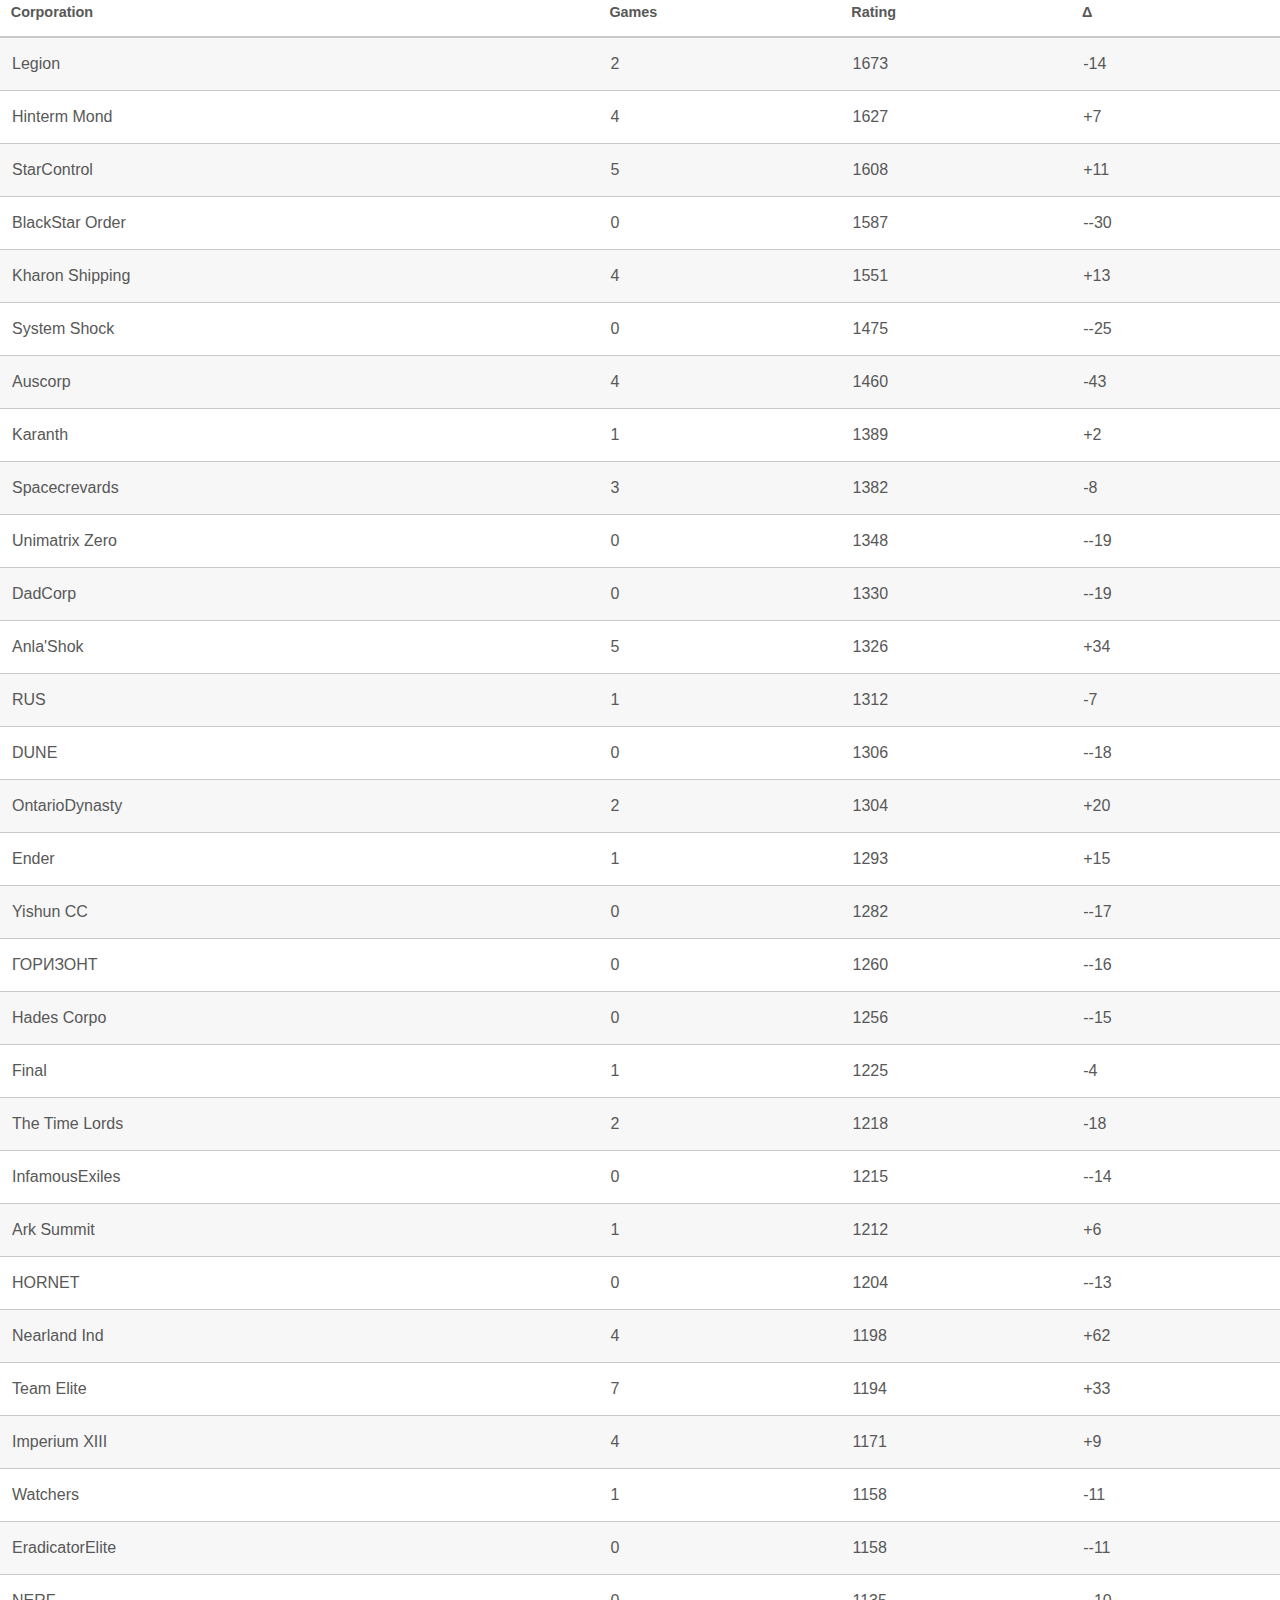
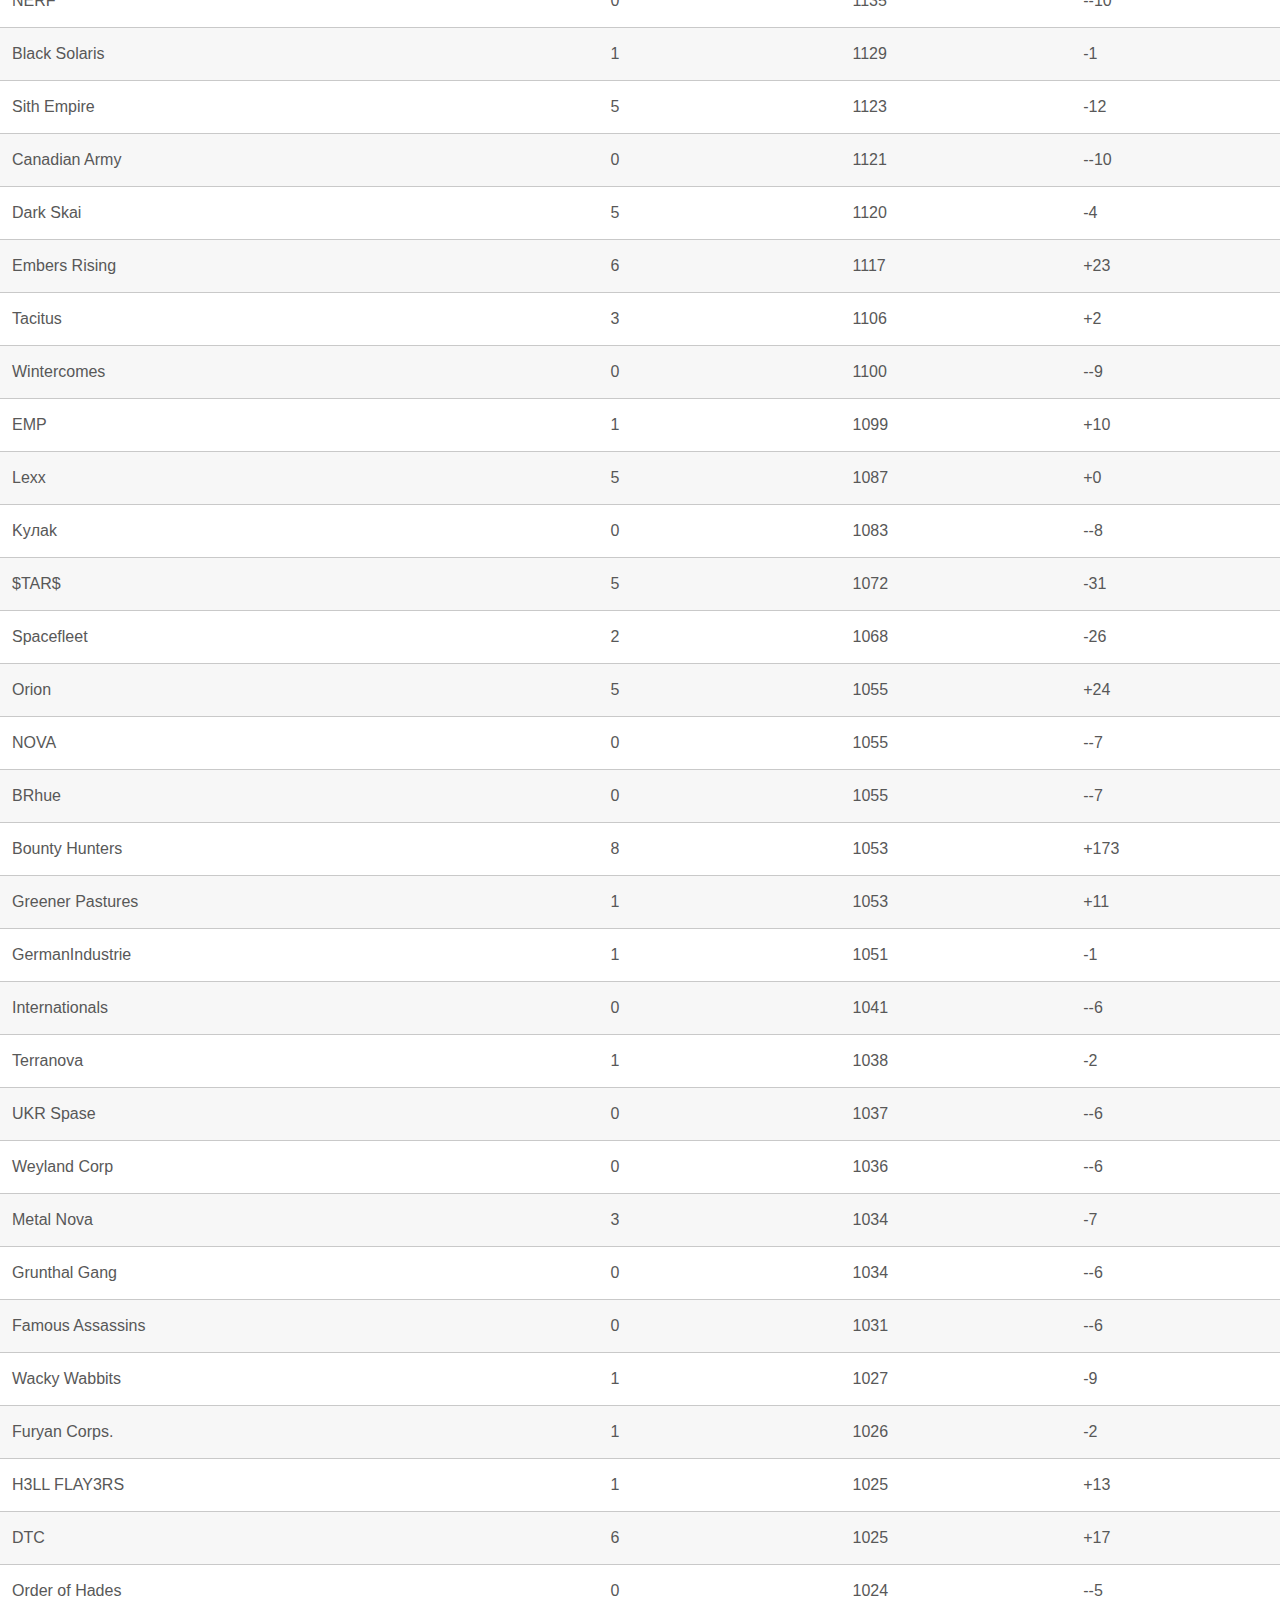
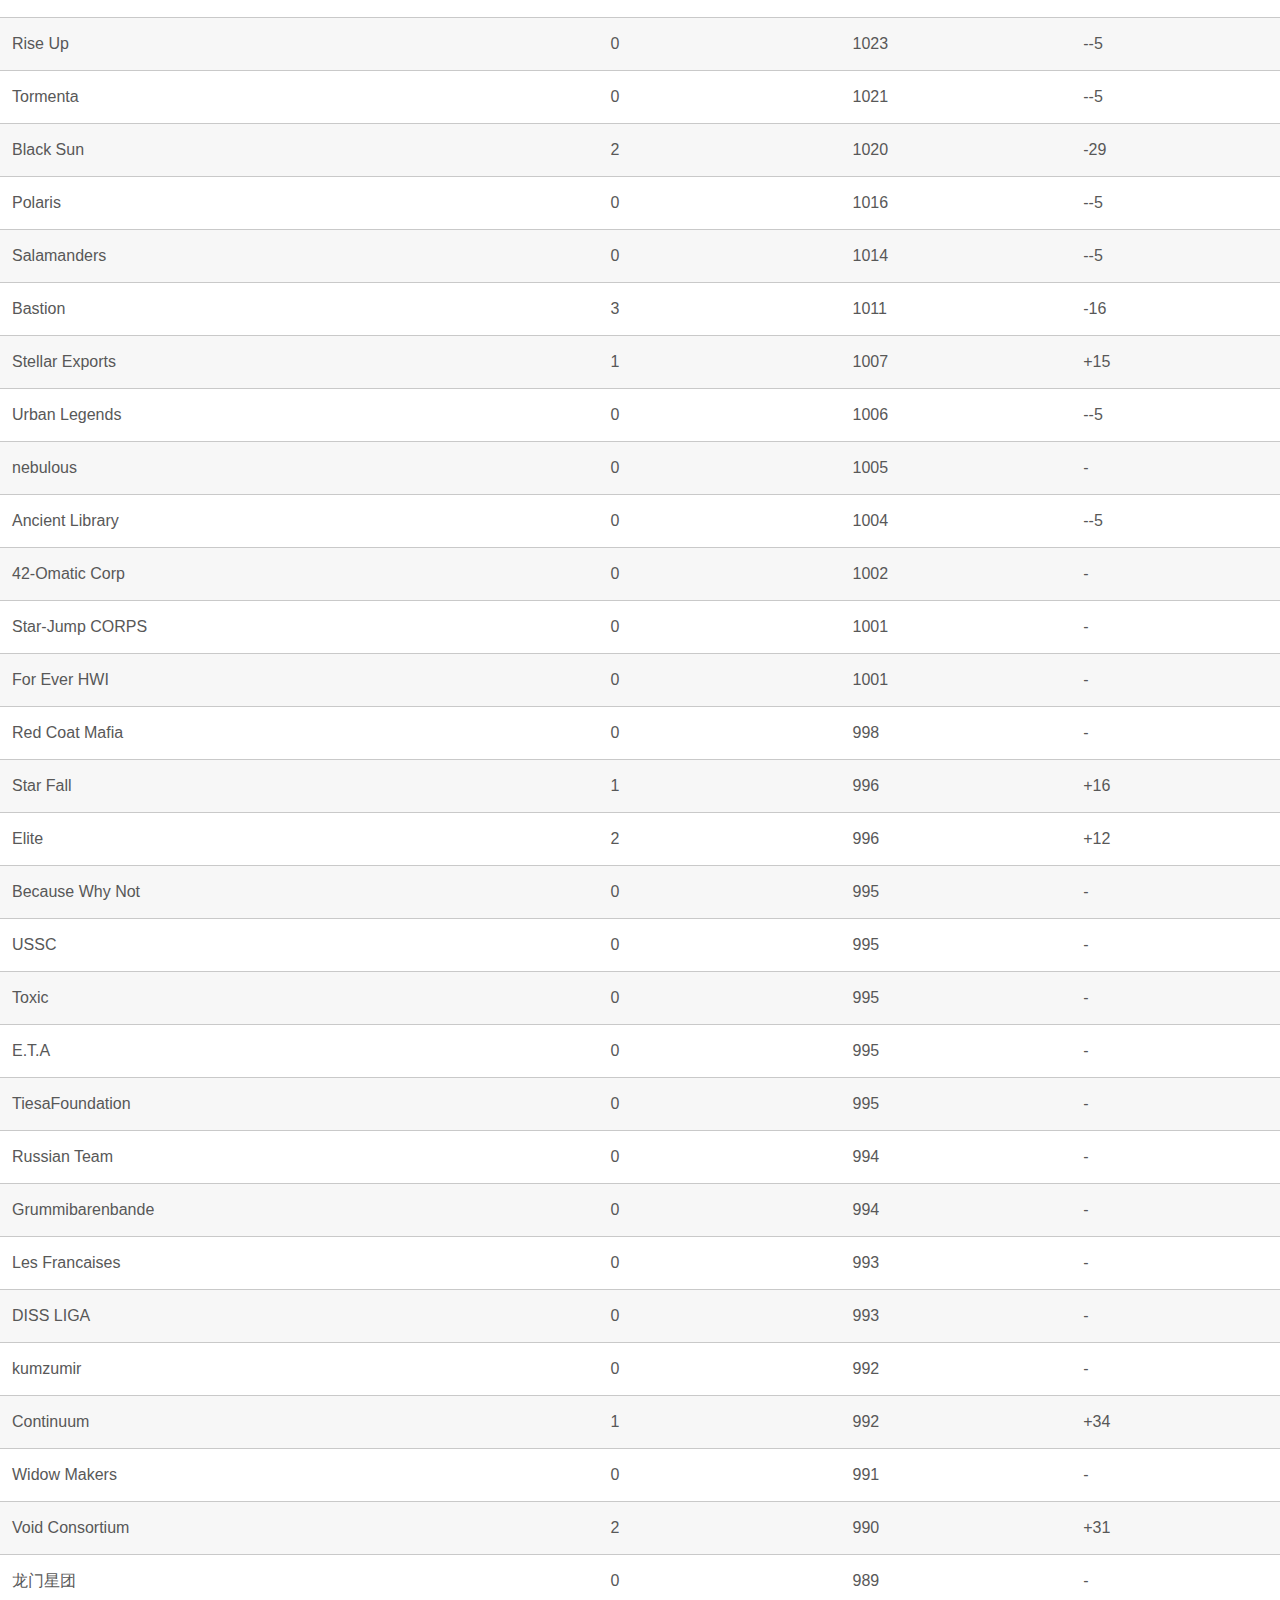
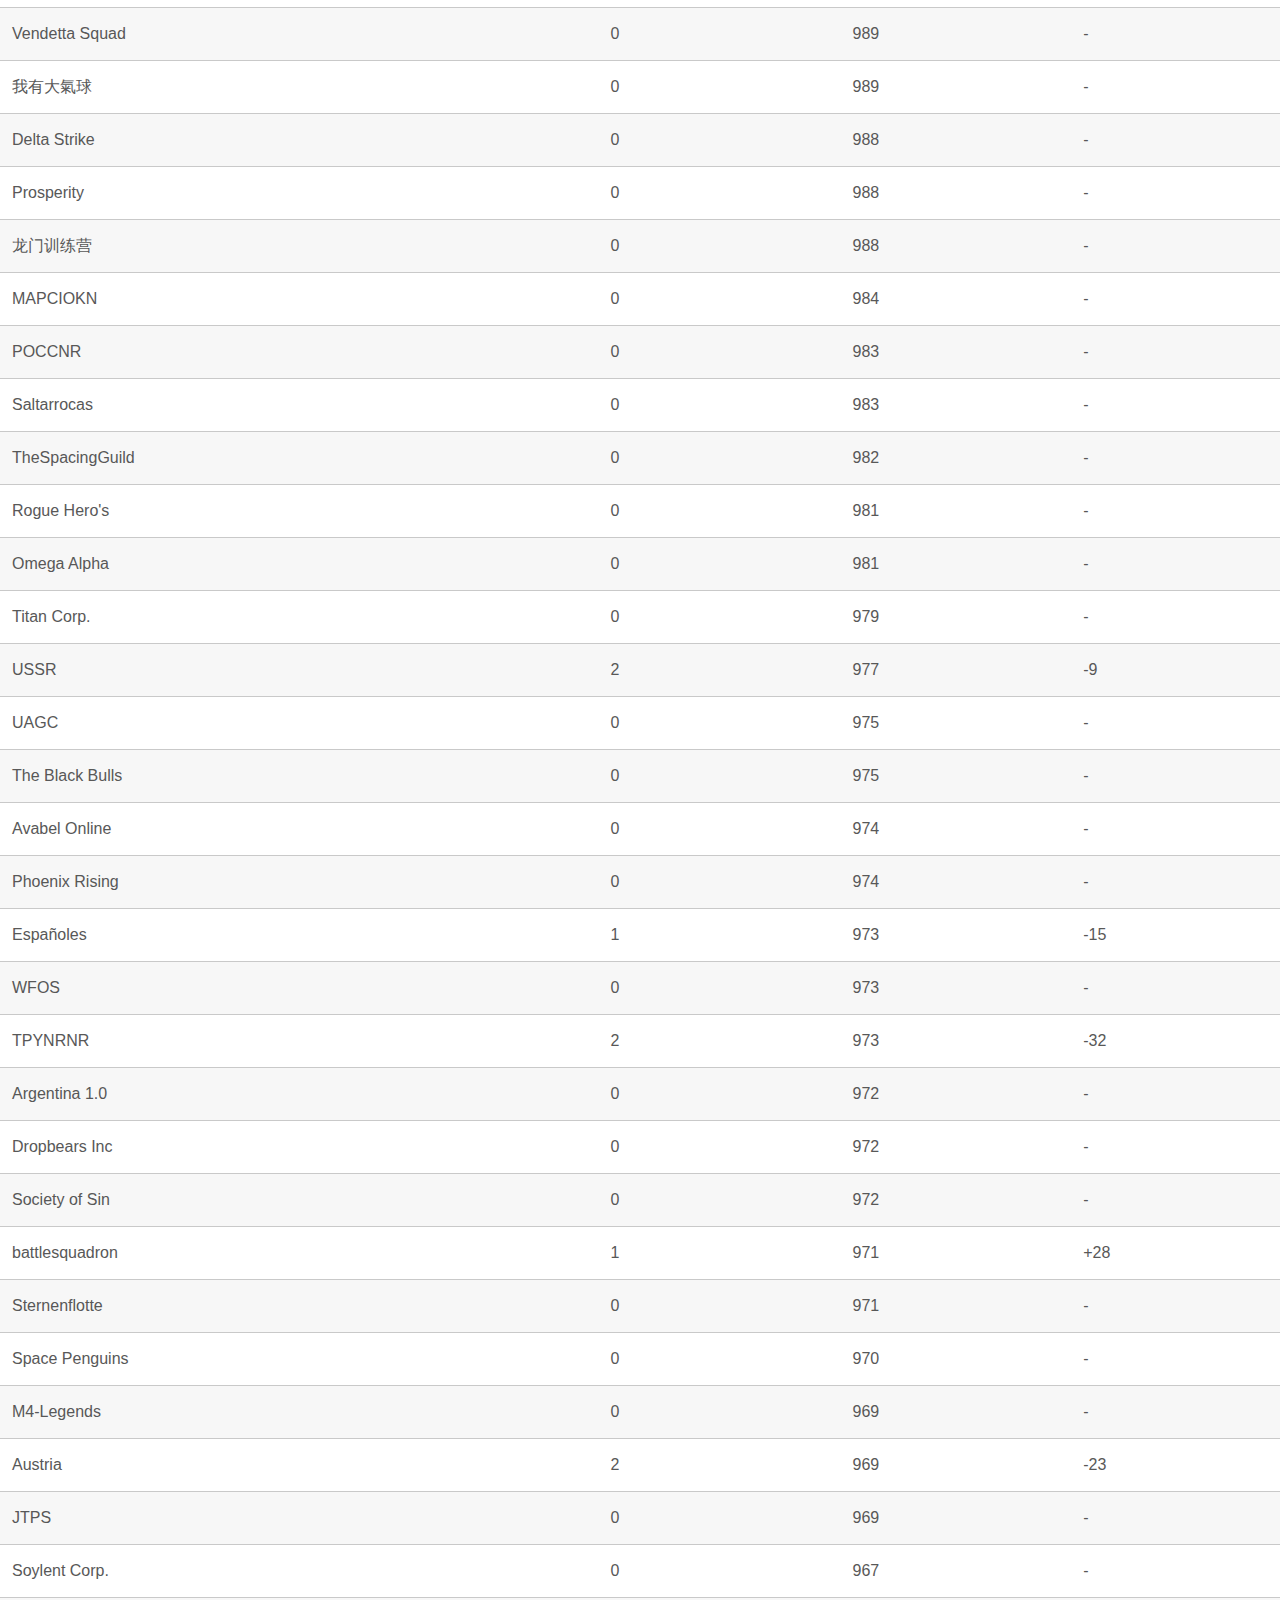
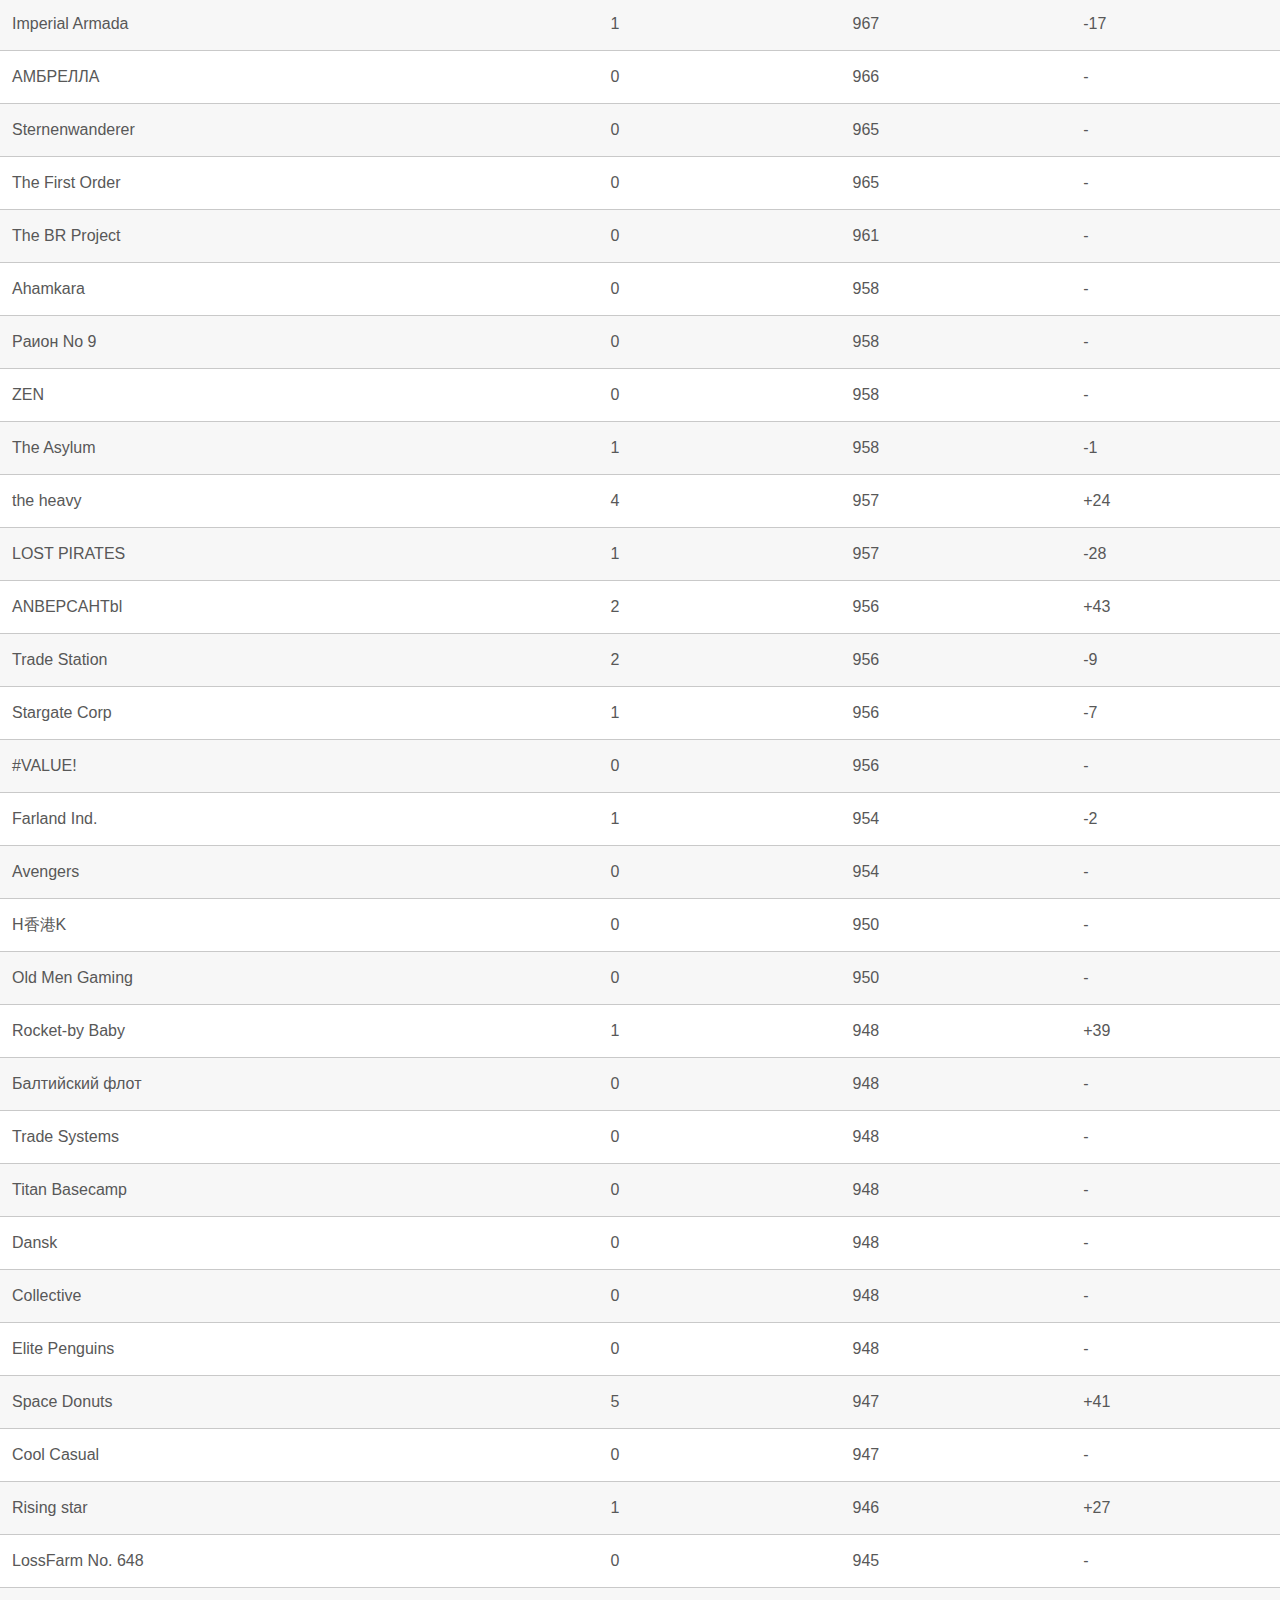
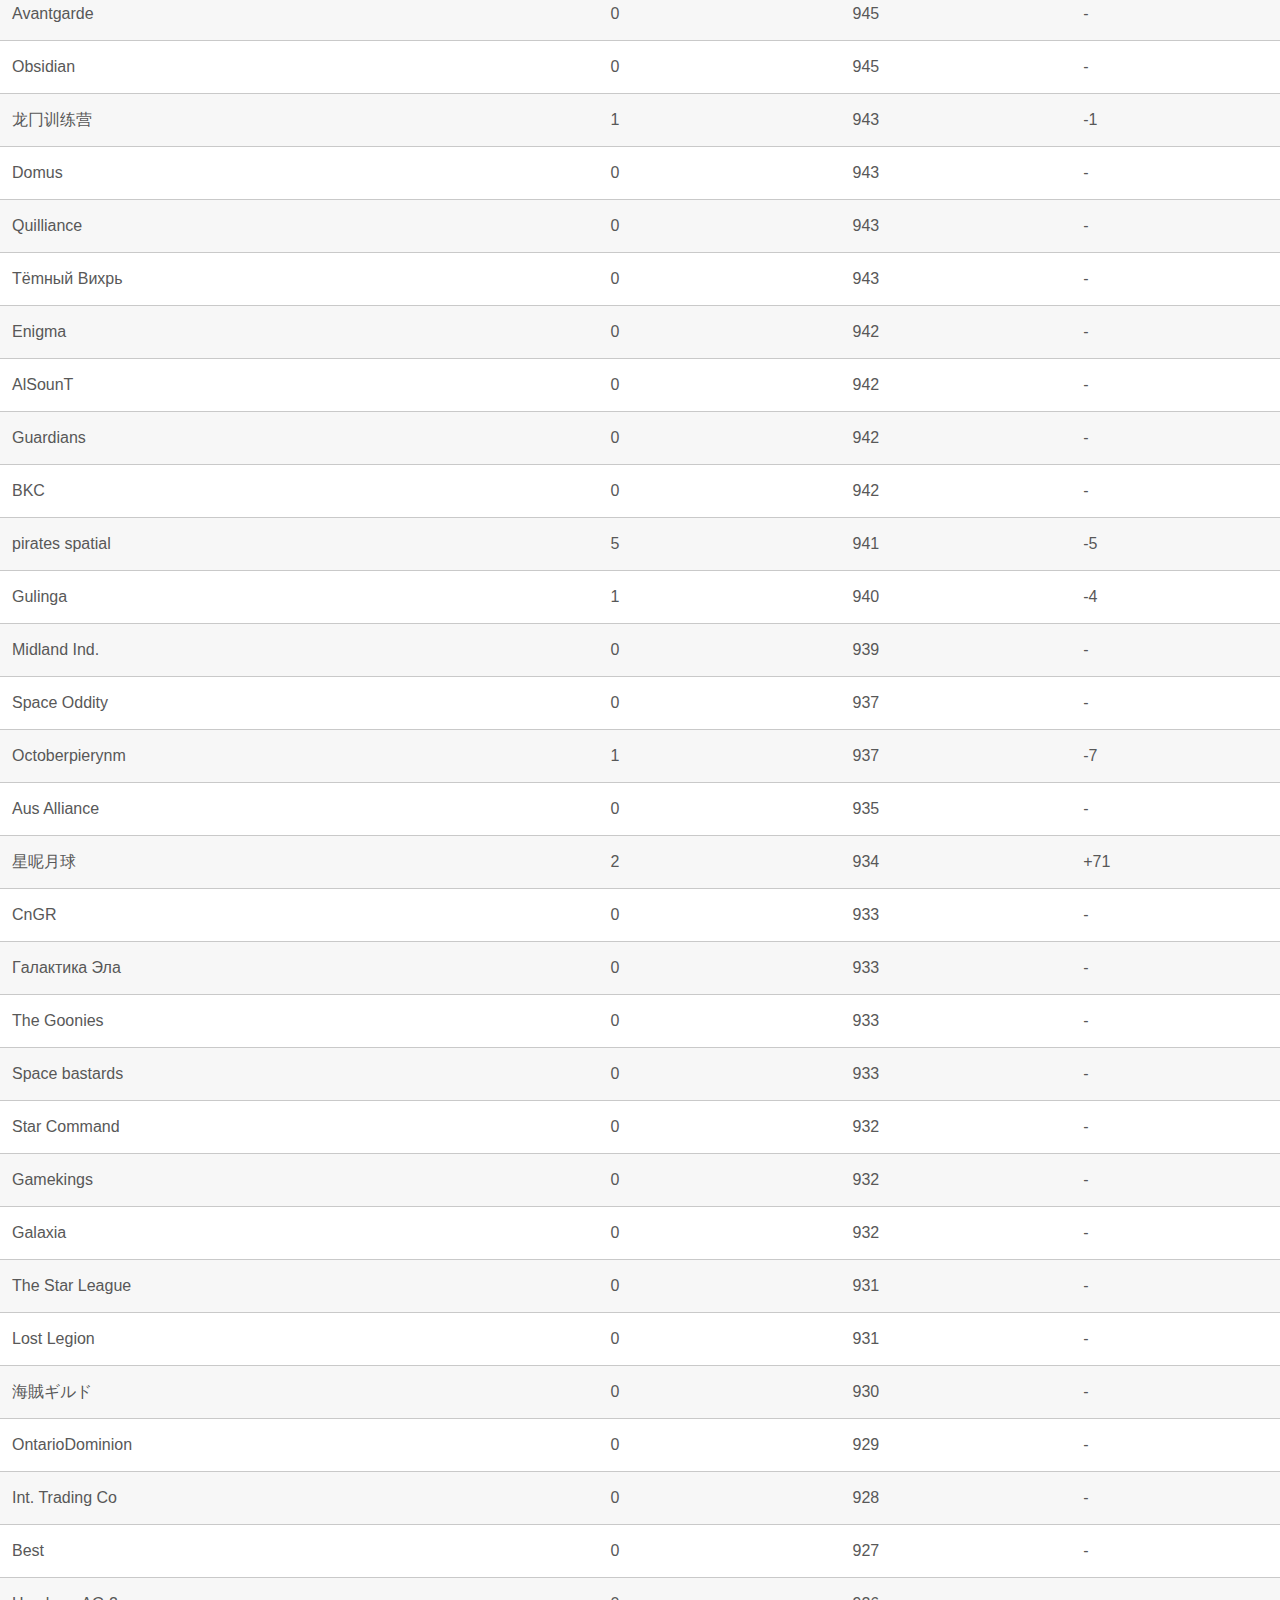
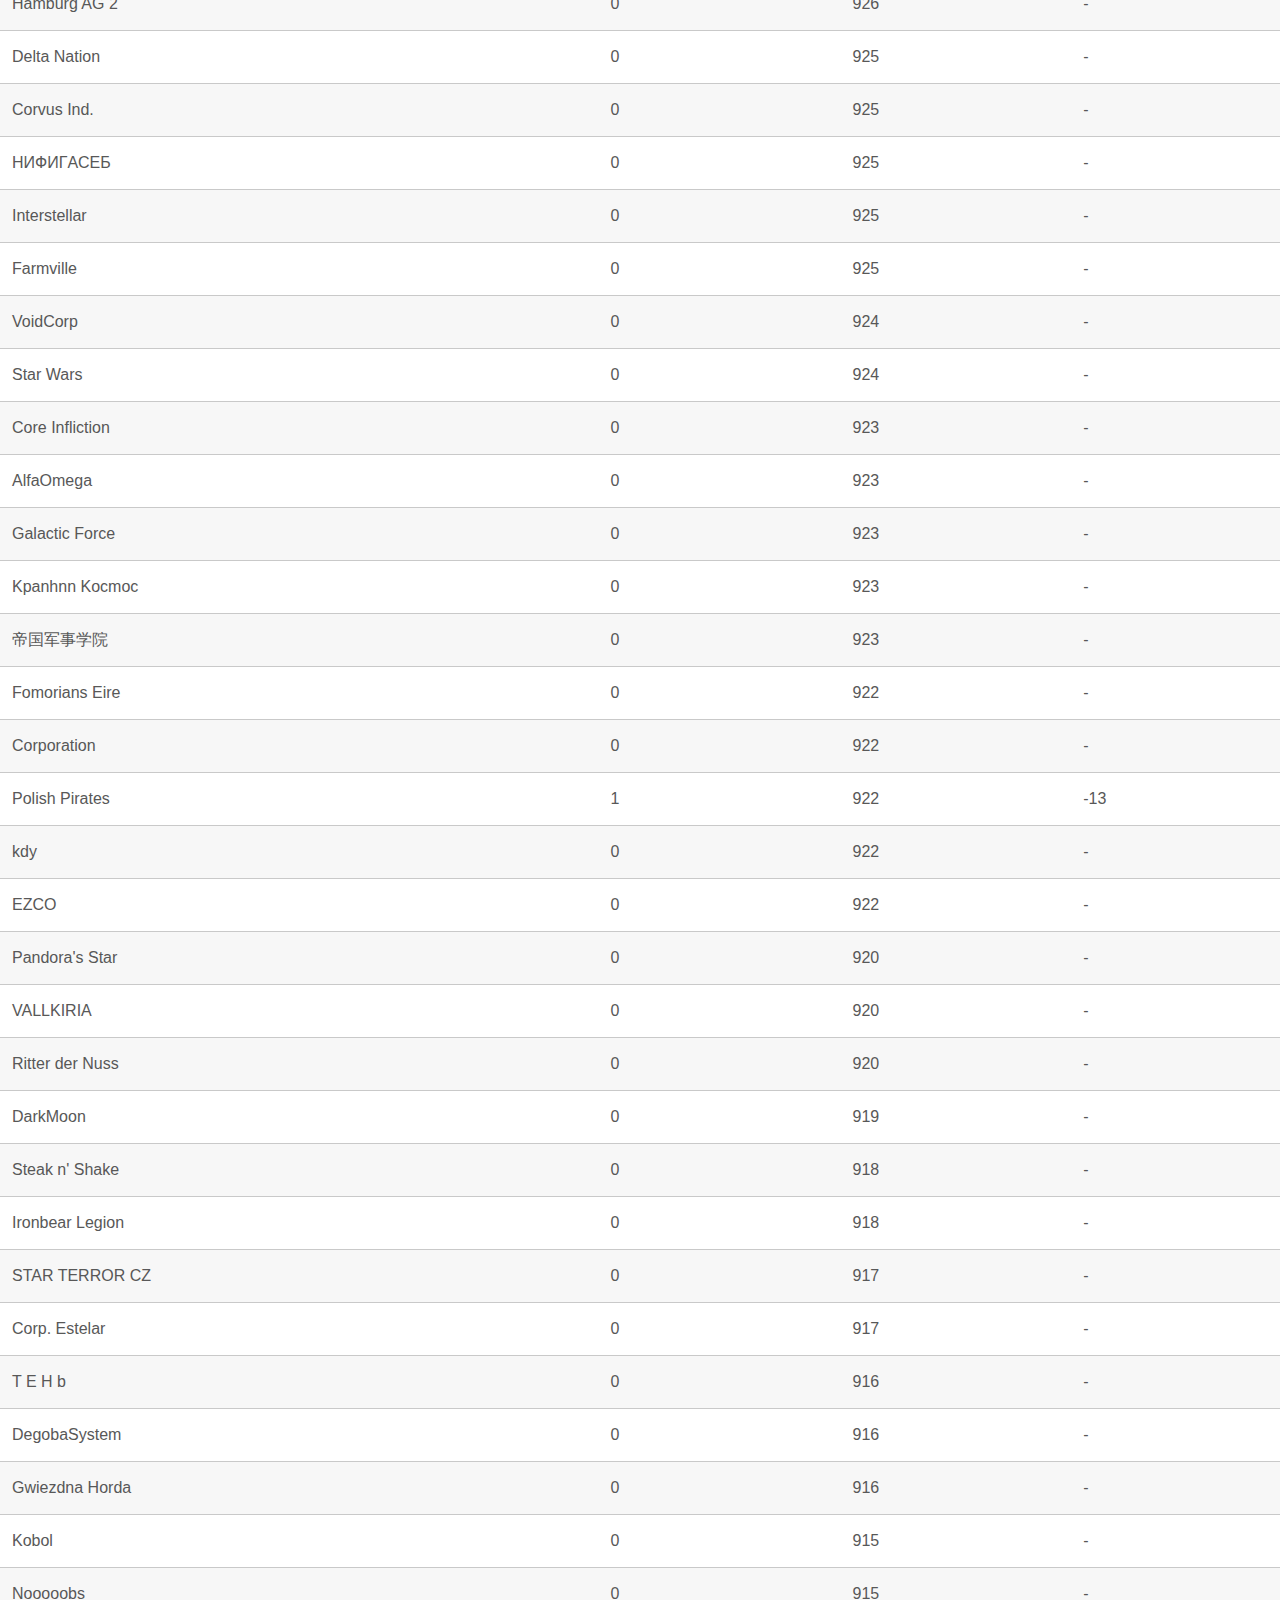
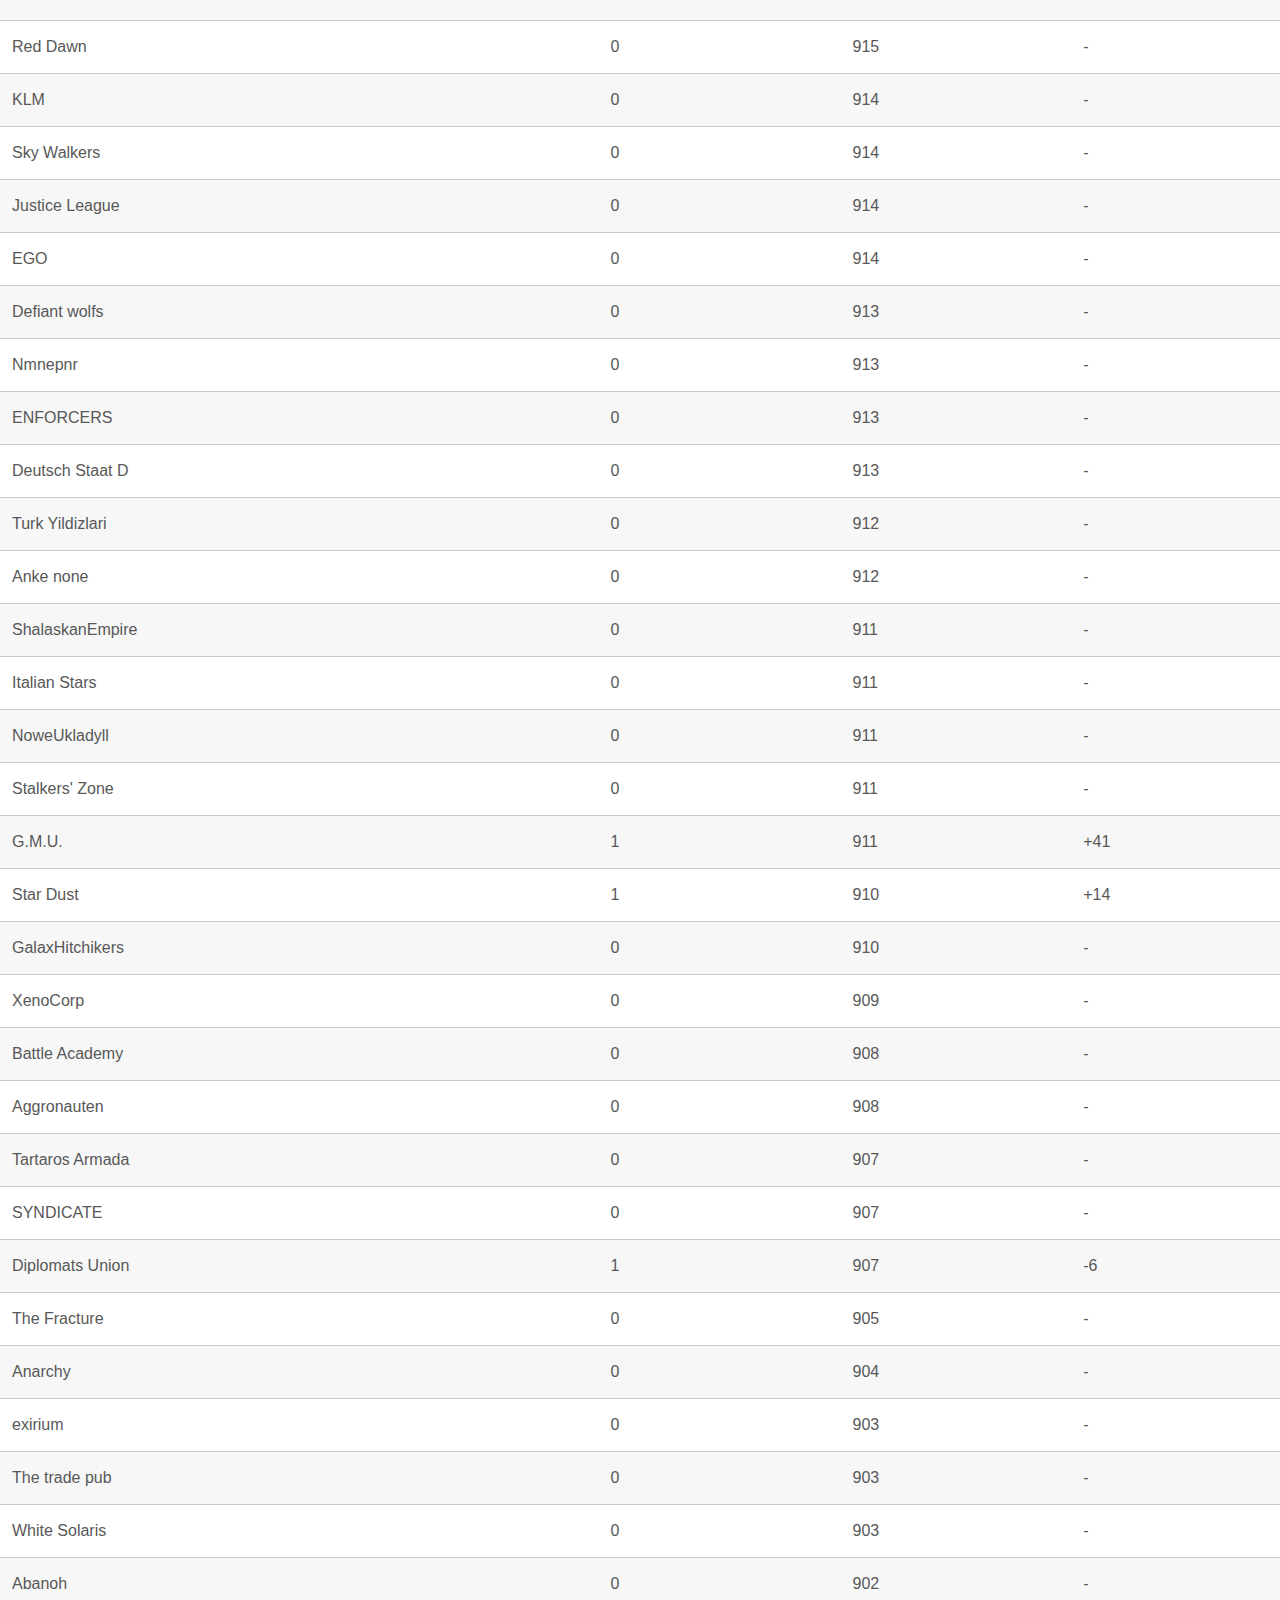
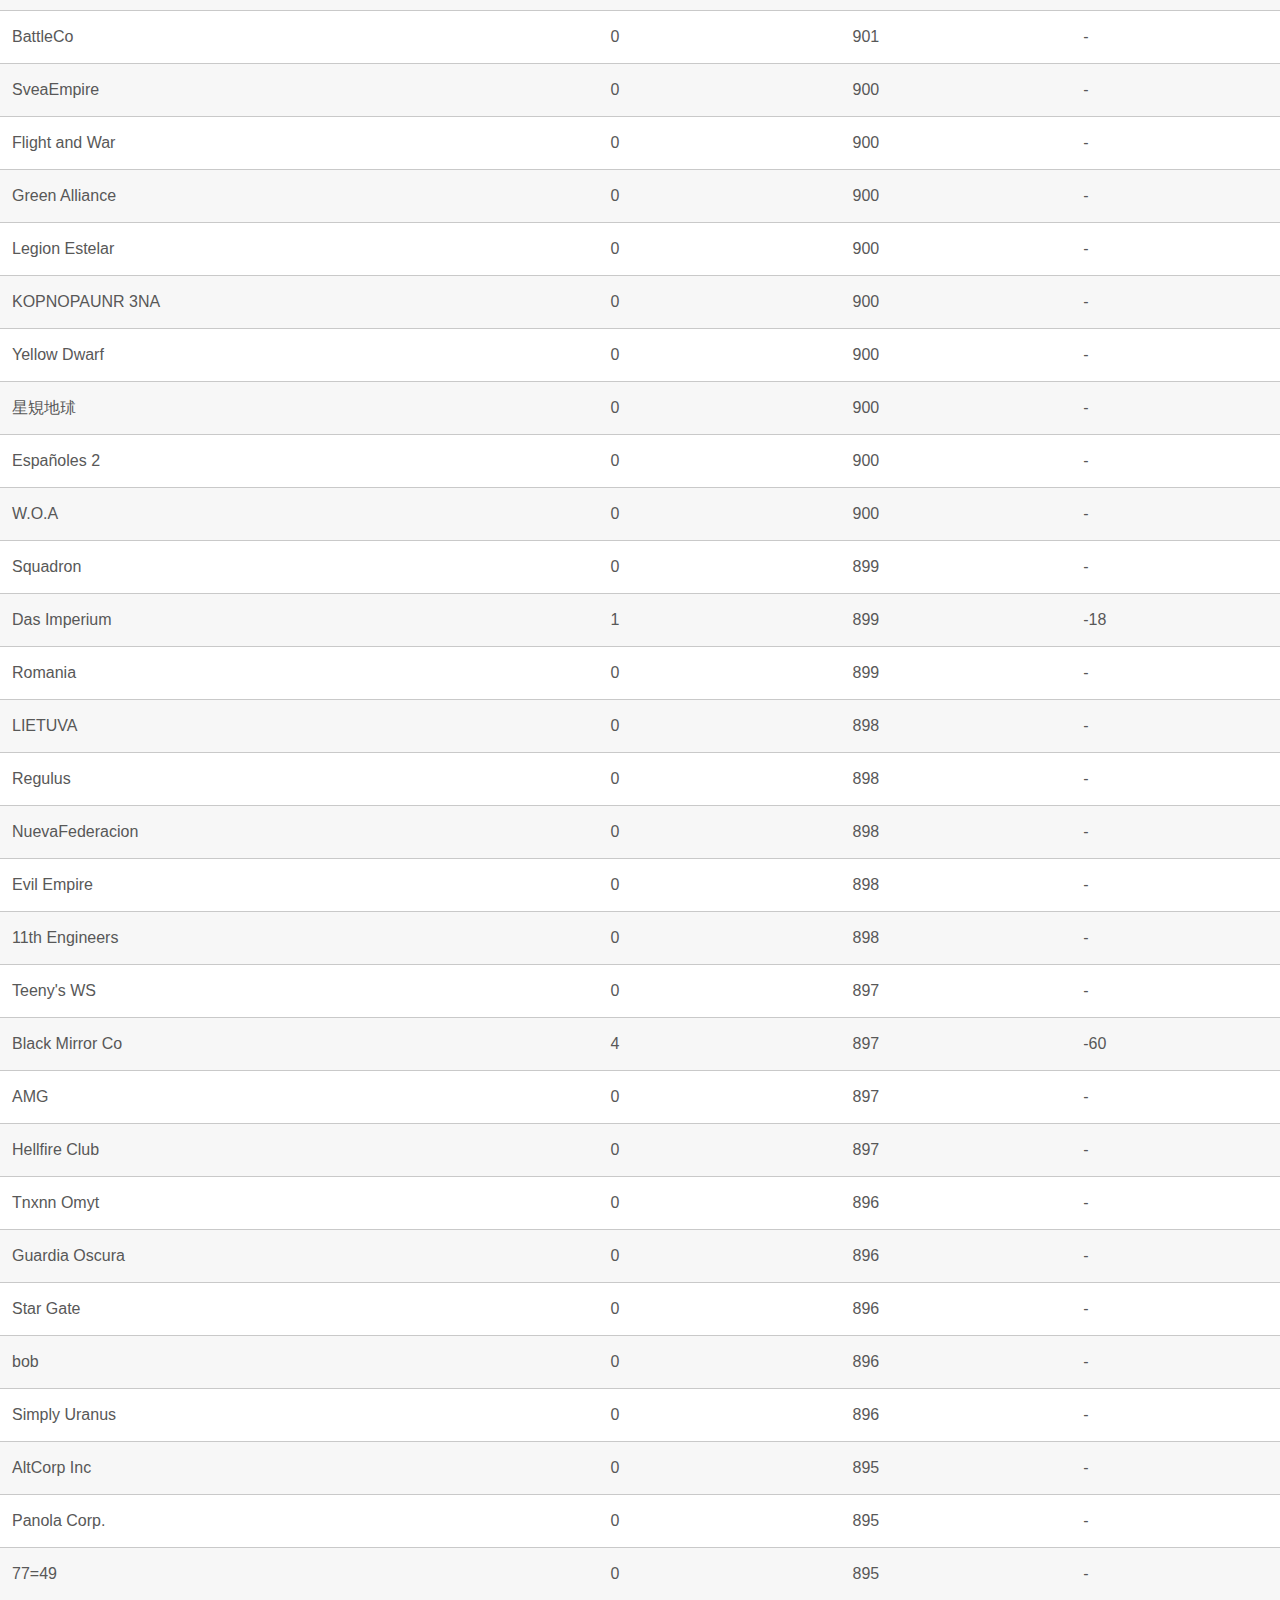
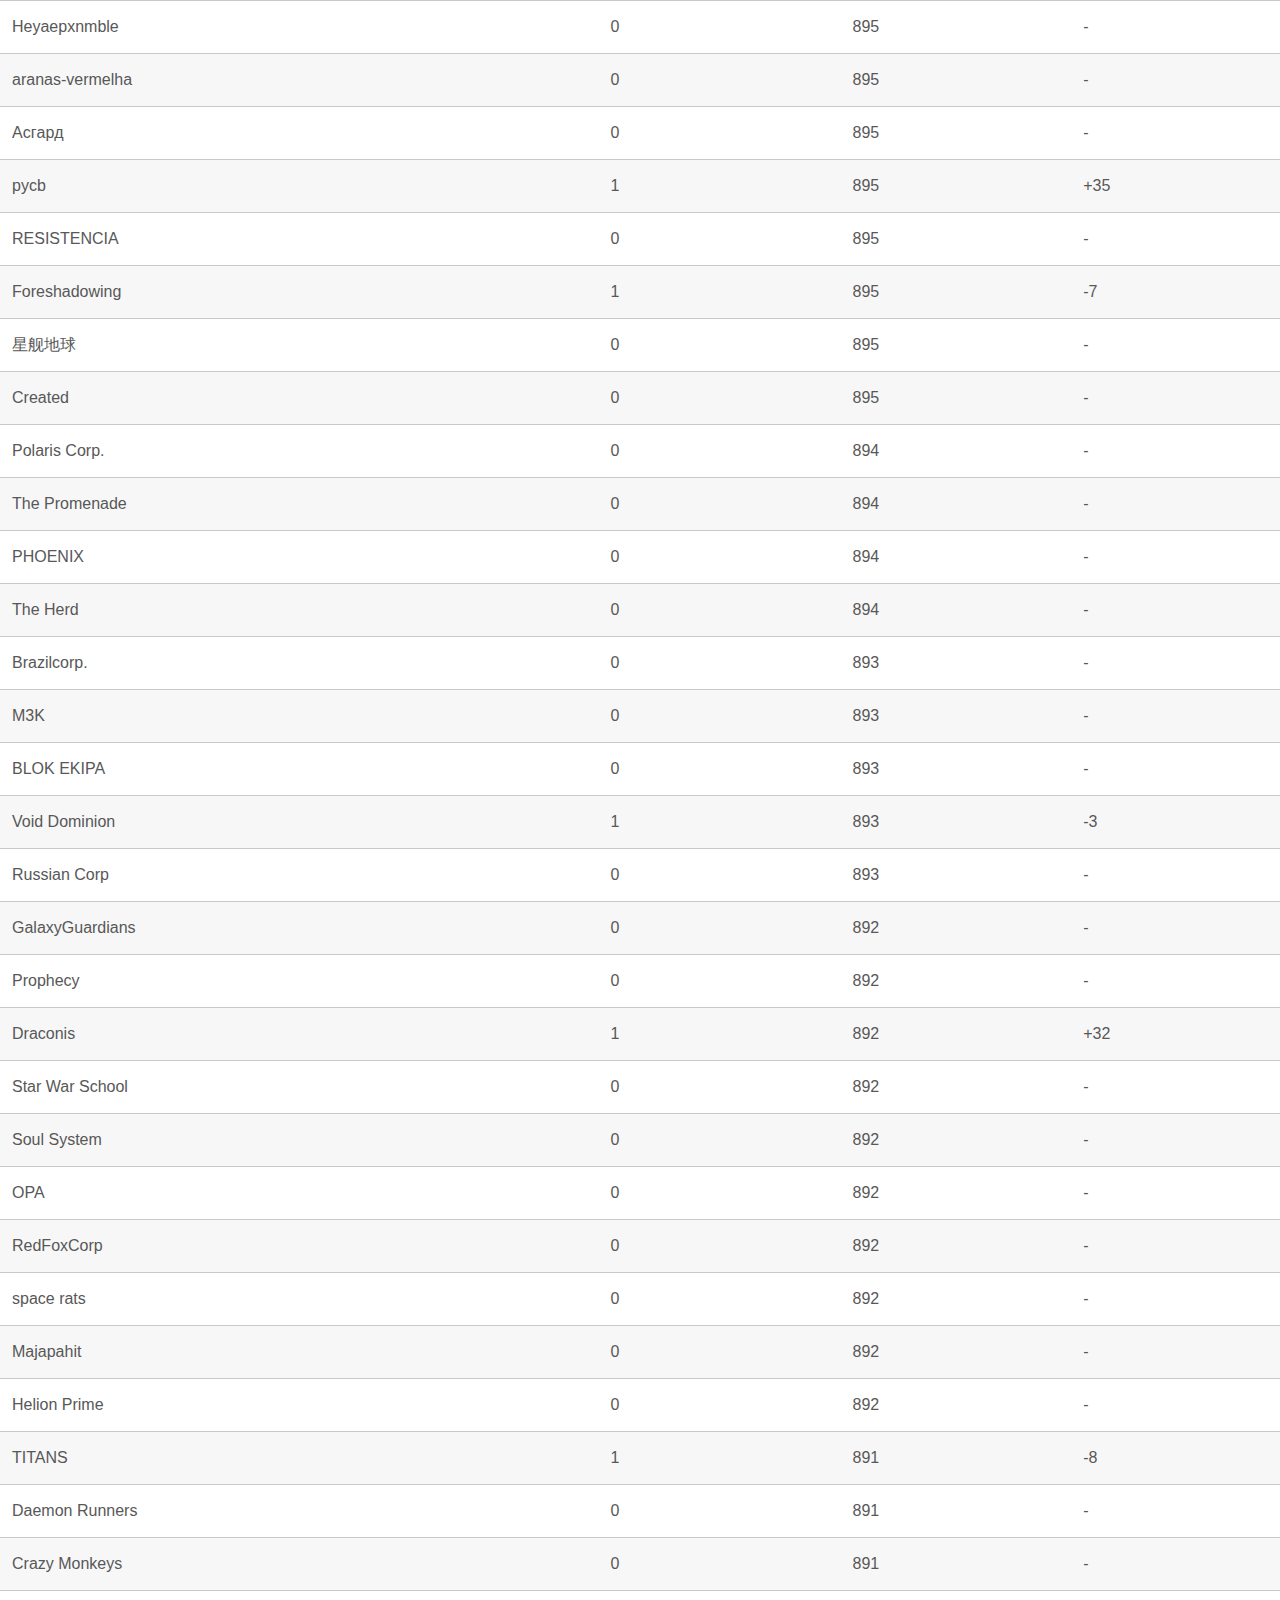
<file: full_list.html>
<!DOCTYPE html>
<html>
<head>
	<title>Table</title>
	<meta charset="utf-8" />
	<link rel="stylesheet" href="assets/css/main.css" />
</head>
<body>


	<table class="table-wrapper">
	<!--DELETE EVERYTHING BELOW THIS TO MAKE A NEW TABLE, THEN USE THE CLASS ABOVE-->
<thead><tr class="tableizer-firstrow"><th>Corporation</th><th>Games</th><th>Rating</th><th>Δ</th></tr></thead><tbody>
 <tr><td>Legion          </td><td>2</td><td>1673</td><td> -14</td></tr>
 <tr><td>Hinterm Mond    </td><td>4</td><td>1627</td><td> +7</td></tr>
 <tr><td>StarControl     </td><td>5</td><td>1608</td><td> +11</td></tr>
 <tr><td>BlackStar Order </td><td>0</td><td>1587</td><td>--30</td></tr>
 <tr><td>Kharon Shipping </td><td>4</td><td>1551</td><td> +13</td></tr>
 <tr><td>System Shock    </td><td>0</td><td>1475</td><td>--25</td></tr>
 <tr><td>Auscorp         </td><td>4</td><td>1460</td><td> -43</td></tr>
 <tr><td>Karanth         </td><td>1</td><td>1389</td><td> +2</td></tr>
 <tr><td>Spacecrevards   </td><td>3</td><td>1382</td><td> -8</td></tr>
 <tr><td>Unimatrix Zero  </td><td>0</td><td>1348</td><td>--19</td></tr>
 <tr><td>DadCorp         </td><td>0</td><td>1330</td><td>--19</td></tr>
 <tr><td>Anla'Shok       </td><td>5</td><td>1326</td><td> +34</td></tr>
 <tr><td>RUS             </td><td>1</td><td>1312</td><td> -7</td></tr>
 <tr><td>DUNE            </td><td>0</td><td>1306</td><td>--18</td></tr>
 <tr><td>OntarioDynasty  </td><td>2</td><td>1304</td><td> +20</td></tr>
 <tr><td>Ender           </td><td>1</td><td>1293</td><td> +15</td></tr>
 <tr><td>Yishun CC       </td><td>0</td><td>1282</td><td>--17</td></tr>
 <tr><td>ГОРИЗОНТ        </td><td>0</td><td>1260</td><td>--16</td></tr>
 <tr><td>Hades Corpo     </td><td>0</td><td>1256</td><td>--15</td></tr>
 <tr><td>Final           </td><td>1</td><td>1225</td><td> -4</td></tr>
 <tr><td>The Time Lords  </td><td>2</td><td>1218</td><td> -18</td></tr>
 <tr><td>InfamousExiles  </td><td>0</td><td>1215</td><td>--14</td></tr>
 <tr><td>Ark Summit      </td><td>1</td><td>1212</td><td> +6</td></tr>
 <tr><td>HORNET          </td><td>0</td><td>1204</td><td>--13</td></tr>
 <tr><td>Nearland Ind    </td><td>4</td><td>1198</td><td> +62</td></tr>
 <tr><td>Team Elite      </td><td>7</td><td>1194</td><td> +33</td></tr>
 <tr><td>Imperium XIII   </td><td>4</td><td>1171</td><td> +9</td></tr>
 <tr><td>Watchers        </td><td>1</td><td>1158</td><td> -11</td></tr>
 <tr><td>EradicatorElite </td><td>0</td><td>1158</td><td>--11</td></tr>
 <tr><td>NERF            </td><td>0</td><td>1135</td><td>--10</td></tr>
 <tr><td>Black Solaris   </td><td>1</td><td>1129</td><td> -1</td></tr>
 <tr><td>Sith Empire     </td><td>5</td><td>1123</td><td> -12</td></tr>
 <tr><td>Canadian Army   </td><td>0</td><td>1121</td><td>--10</td></tr>
 <tr><td>Dark Skai       </td><td>5</td><td>1120</td><td> -4</td></tr>
 <tr><td>Embers Rising   </td><td>6</td><td>1117</td><td> +23</td></tr>
 <tr><td>Tacitus         </td><td>3</td><td>1106</td><td> +2</td></tr>
 <tr><td>Wintercomes     </td><td>0</td><td>1100</td><td>--9</td></tr>
 <tr><td>EMP             </td><td>1</td><td>1099</td><td> +10</td></tr>
 <tr><td>Lexx            </td><td>5</td><td>1087</td><td> +0</td></tr>
 <tr><td>Kyлak           </td><td>0</td><td>1083</td><td>--8</td></tr>
 <tr><td>$TAR$           </td><td>5</td><td>1072</td><td> -31</td></tr>
 <tr><td>Spacefleet      </td><td>2</td><td>1068</td><td> -26</td></tr>
 <tr><td>Orion           </td><td>5</td><td>1055</td><td> +24</td></tr>
 <tr><td>NOVA            </td><td>0</td><td>1055</td><td>--7</td></tr>
 <tr><td>BRhue           </td><td>0</td><td>1055</td><td>--7</td></tr>
 <tr><td>Bounty Hunters  </td><td>8</td><td>1053</td><td> +173</td></tr>
 <tr><td>Greener Pastures</td><td>1</td><td>1053</td><td> +11</td></tr>
 <tr><td>GermanIndustrie </td><td>1</td><td>1051</td><td> -1</td></tr>
 <tr><td>Internationals  </td><td>0</td><td>1041</td><td>--6</td></tr>
 <tr><td>Terranova       </td><td>1</td><td>1038</td><td> -2</td></tr>
 <tr><td>UKR Spase       </td><td>0</td><td>1037</td><td>--6</td></tr>
 <tr><td>Weyland Corp    </td><td>0</td><td>1036</td><td>--6</td></tr>
 <tr><td>Metal Nova      </td><td>3</td><td>1034</td><td> -7</td></tr>
 <tr><td>Grunthal Gang   </td><td>0</td><td>1034</td><td>--6</td></tr>
 <tr><td>Famous Assassins</td><td>0</td><td>1031</td><td>--6</td></tr>
 <tr><td>Wacky Wabbits   </td><td>1</td><td>1027</td><td> -9</td></tr>
 <tr><td>Furyan Corps.   </td><td>1</td><td>1026</td><td> -2</td></tr>
 <tr><td>H3LL FLAY3RS    </td><td>1</td><td>1025</td><td> +13</td></tr>
 <tr><td>DTC             </td><td>6</td><td>1025</td><td> +17</td></tr>
 <tr><td>Order of Hades  </td><td>0</td><td>1024</td><td>--5</td></tr>
 <tr><td>Rise Up         </td><td>0</td><td>1023</td><td>--5</td></tr>
 <tr><td>Tormenta        </td><td>0</td><td>1021</td><td>--5</td></tr>
 <tr><td>Black Sun       </td><td>2</td><td>1020</td><td> -29</td></tr>
 <tr><td>Polaris         </td><td>0</td><td>1016</td><td>--5</td></tr>
 <tr><td>Salamanders     </td><td>0</td><td>1014</td><td>--5</td></tr>
 <tr><td>Bastion         </td><td>3</td><td>1011</td><td> -16</td></tr>
 <tr><td>Stellar Exports </td><td>1</td><td>1007</td><td> +15</td></tr>
 <tr><td>Urban Legends   </td><td>0</td><td>1006</td><td>--5</td></tr>
 <tr><td>nebulous        </td><td>0</td><td>1005</td><td> -</td></tr>
 <tr><td>Ancient Library </td><td>0</td><td>1004</td><td>--5</td></tr>
 <tr><td>42-Omatic Corp  </td><td>0</td><td>1002</td><td> -</td></tr>
 <tr><td>Star-Jump CORPS </td><td>0</td><td>1001</td><td> -</td></tr>
 <tr><td>For Ever HWI    </td><td>0</td><td>1001</td><td> -</td></tr>
 <tr><td>Red Coat Mafia  </td><td>0</td><td>998</td><td> -</td></tr>
 <tr><td>Star Fall       </td><td>1</td><td>996</td><td> +16</td></tr>
 <tr><td>Elite           </td><td>2</td><td>996</td><td> +12</td></tr>
 <tr><td>Because Why Not </td><td>0</td><td>995</td><td> -</td></tr>
 <tr><td>USSC            </td><td>0</td><td>995</td><td> -</td></tr>
 <tr><td>Toxic           </td><td>0</td><td>995</td><td> -</td></tr>
 <tr><td>E.T.A           </td><td>0</td><td>995</td><td> -</td></tr>
 <tr><td>TiesaFoundation </td><td>0</td><td>995</td><td> -</td></tr>
 <tr><td>Russian Team    </td><td>0</td><td>994</td><td> -</td></tr>
 <tr><td>Grummibarenbande</td><td>0</td><td>994</td><td> -</td></tr>
 <tr><td>Les Francaises  </td><td>0</td><td>993</td><td> -</td></tr>
 <tr><td>DISS LIGA       </td><td>0</td><td>993</td><td> -</td></tr>
 <tr><td>kumzumir        </td><td>0</td><td>992</td><td> -</td></tr>
 <tr><td>Continuum       </td><td>1</td><td>992</td><td> +34</td></tr>
 <tr><td>Widow Makers    </td><td>0</td><td>991</td><td> -</td></tr>
 <tr><td>Void Consortium </td><td>2</td><td>990</td><td> +31</td></tr>
 <tr><td>龙门星团            </td><td>0</td><td>989</td><td> -</td></tr>
 <tr><td>Vendetta Squad  </td><td>0</td><td>989</td><td> -</td></tr>
 <tr><td>我有大氣球           </td><td>0</td><td>989</td><td> -</td></tr>
 <tr><td>Delta Strike    </td><td>0</td><td>988</td><td> -</td></tr>
 <tr><td>Prosperity      </td><td>0</td><td>988</td><td> -</td></tr>
 <tr><td>龙门训练营           </td><td>0</td><td>988</td><td> -</td></tr>
 <tr><td>MAPCIOKN        </td><td>0</td><td>984</td><td> -</td></tr>
 <tr><td>POCCNR          </td><td>0</td><td>983</td><td> -</td></tr>
 <tr><td>Saltarrocas    </td><td>0</td><td>983</td><td> -</td></tr>
 <tr><td>TheSpacingGuild</td><td>0</td><td>982</td><td> -</td></tr>
 <tr><td>Rogue Hero's   </td><td>0</td><td>981</td><td> -</td></tr>
 <tr><td>Omega Alpha    </td><td>0</td><td>981</td><td> -</td></tr>
 <tr><td>Titan Corp.    </td><td>0</td><td>979</td><td> -</td></tr>
 <tr><td>USSR           </td><td>2</td><td>977</td><td> -9</td></tr>
 <tr><td>UAGC           </td><td>0</td><td>975</td><td> -</td></tr>
 <tr><td>The Black Bulls </td><td>0</td><td>975</td><td> -</td></tr>
 <tr><td>Avabel Online   </td><td>0</td><td>974</td><td> -</td></tr>
 <tr><td>Phoenix Rising  </td><td>0</td><td>974</td><td> -</td></tr>
 <tr><td>Españoles       </td><td>1</td><td>973</td><td> -15</td></tr>
 <tr><td>WFOS            </td><td>0</td><td>973</td><td> -</td></tr>
 <tr><td>TPYNRNR         </td><td>2</td><td>973</td><td> -32</td></tr>
 <tr><td>Argentina 1.0   </td><td>0</td><td>972</td><td> -</td></tr>
 <tr><td>Dropbears Inc   </td><td>0</td><td>972</td><td> -</td></tr>
 <tr><td>Society of Sin  </td><td>0</td><td>972</td><td> -</td></tr>
 <tr><td>battlesquadron  </td><td>1</td><td>971</td><td> +28</td></tr>
 <tr><td>Sternenflotte   </td><td>0</td><td>971</td><td> -</td></tr>
 <tr><td>Space Penguins  </td><td>0</td><td>970</td><td> -</td></tr>
 <tr><td>M4-Legends      </td><td>0</td><td>969</td><td> -</td></tr>
 <tr><td>Austria         </td><td>2</td><td>969</td><td> -23</td></tr>
 <tr><td>JTPS            </td><td>0</td><td>969</td><td> -</td></tr>
 <tr><td>Soylent Corp.   </td><td>0</td><td>967</td><td> -</td></tr>
 <tr><td>Imperial Armada </td><td>1</td><td>967</td><td> -17</td></tr>
 <tr><td>AMБPEЛЛA        </td><td>0</td><td>966</td><td> -</td></tr>
 <tr><td>Sternenwanderer </td><td>0</td><td>965</td><td> -</td></tr>
 <tr><td>The First Order </td><td>0</td><td>965</td><td> -</td></tr>
 <tr><td>The BR Project  </td><td>0</td><td>961</td><td> -</td></tr>
 <tr><td>Ahamkara        </td><td>0</td><td>958</td><td> -</td></tr>
 <tr><td>Paиoн No 9      </td><td>0</td><td>958</td><td> -</td></tr>
 <tr><td>ZEN             </td><td>0</td><td>958</td><td> -</td></tr>
 <tr><td>The Asylum      </td><td>1</td><td>958</td><td> -1</td></tr>
 <tr><td>the heavy       </td><td>4</td><td>957</td><td> +24</td></tr>
 <tr><td>LOST PIRATES    </td><td>1</td><td>957</td><td> -28</td></tr>
 <tr><td>ANBEPCAHTbl     </td><td>2</td><td>956</td><td> +43</td></tr>
 <tr><td>Trade Station   </td><td>2</td><td>956</td><td> -9</td></tr>
 <tr><td>Stargate Corp   </td><td>1</td><td>956</td><td> -7</td></tr>
 <tr><td>#VALUE!</td><td>0</td><td>956</td><td> -</td></tr>
 <tr><td>Farland Ind.    </td><td>1</td><td>954</td><td> -2</td></tr>
 <tr><td>Avengers        </td><td>0</td><td>954</td><td> -</td></tr>
 <tr><td>H香港K            </td><td>0</td><td>950</td><td> -</td></tr>
 <tr><td>Old Men Gaming  </td><td>0</td><td>950</td><td> -</td></tr>
 <tr><td>Rocket-by Baby  </td><td>1</td><td>948</td><td> +39</td></tr>
 <tr><td>Балтийский флот </td><td>0</td><td>948</td><td> -</td></tr>
 <tr><td>Trade Systems   </td><td>0</td><td>948</td><td> -</td></tr>
 <tr><td>Titan Basecamp  </td><td>0</td><td>948</td><td> -</td></tr>
 <tr><td>Dansk           </td><td>0</td><td>948</td><td> -</td></tr>
 <tr><td>Collective      </td><td>0</td><td>948</td><td> -</td></tr>
 <tr><td>Elite Penguins  </td><td>0</td><td>948</td><td> -</td></tr>
 <tr><td>Space Donuts    </td><td>5</td><td>947</td><td> +41</td></tr>
 <tr><td>Cool Casual     </td><td>0</td><td>947</td><td> -</td></tr>
 <tr><td>Rising star     </td><td>1</td><td>946</td><td> +27</td></tr>
 <tr><td>LossFarm No. 648</td><td>0</td><td>945</td><td> -</td></tr>
 <tr><td>Avantgarde      </td><td>0</td><td>945</td><td> -</td></tr>
 <tr><td>Obsidian        </td><td>0</td><td>945</td><td> -</td></tr>
 <tr><td>龙冂训练营           </td><td>1</td><td>943</td><td> -1</td></tr>
 <tr><td>Domus           </td><td>0</td><td>943</td><td> -</td></tr>
 <tr><td>Quilliance      </td><td>0</td><td>943</td><td> -</td></tr>
 <tr><td>Tёmный Bиxpь    </td><td>0</td><td>943</td><td> -</td></tr>
 <tr><td>Enigma          </td><td>0</td><td>942</td><td> -</td></tr>
 <tr><td>AlSounT         </td><td>0</td><td>942</td><td> -</td></tr>
 <tr><td>Guardians       </td><td>0</td><td>942</td><td> -</td></tr>
 <tr><td>BKC             </td><td>0</td><td>942</td><td> -</td></tr>
 <tr><td>pirates spatial </td><td>5</td><td>941</td><td> -5</td></tr>
 <tr><td>Gulinga         </td><td>1</td><td>940</td><td> -4</td></tr>
 <tr><td>Midland Ind.    </td><td>0</td><td>939</td><td> -</td></tr>
 <tr><td>Space Oddity    </td><td>0</td><td>937</td><td> -</td></tr>
 <tr><td>Octoberpierynm  </td><td>1</td><td>937</td><td> -7</td></tr>
 <tr><td>Aus Alliance    </td><td>0</td><td>935</td><td> -</td></tr>
 <tr><td>星呢月球            </td><td>2</td><td>934</td><td> +71</td></tr>
 <tr><td>CnGR            </td><td>0</td><td>933</td><td> -</td></tr>
 <tr><td>Гaлaктикa Элa   </td><td>0</td><td>933</td><td> -</td></tr>
 <tr><td>The Goonies     </td><td>0</td><td>933</td><td> -</td></tr>
 <tr><td>Space bastards  </td><td>0</td><td>933</td><td> -</td></tr>
 <tr><td>Star Command    </td><td>0</td><td>932</td><td> -</td></tr>
 <tr><td>Gamekings       </td><td>0</td><td>932</td><td> -</td></tr>
 <tr><td>Galaxia         </td><td>0</td><td>932</td><td> -</td></tr>
 <tr><td>The Star League </td><td>0</td><td>931</td><td> -</td></tr>
 <tr><td>Lost Legion     </td><td>0</td><td>931</td><td> -</td></tr>
 <tr><td>海賊ギルド           </td><td>0</td><td>930</td><td> -</td></tr>
 <tr><td>OntarioDominion </td><td>0</td><td>929</td><td> -</td></tr>
 <tr><td>Int. Trading Co </td><td>0</td><td>928</td><td> -</td></tr>
 <tr><td>Best            </td><td>0</td><td>927</td><td> -</td></tr>
 <tr><td>Hamburg AG 2    </td><td>0</td><td>926</td><td> -</td></tr>
 <tr><td>Delta Nation    </td><td>0</td><td>925</td><td> -</td></tr>
 <tr><td>Corvus Ind.     </td><td>0</td><td>925</td><td> -</td></tr>
 <tr><td>HИФИГACEБ       </td><td>0</td><td>925</td><td> -</td></tr>
 <tr><td>Interstellar    </td><td>0</td><td>925</td><td> -</td></tr>
 <tr><td>Farmville       </td><td>0</td><td>925</td><td> -</td></tr>
 <tr><td>VoidCorp        </td><td>0</td><td>924</td><td> -</td></tr>
 <tr><td>Star Wars       </td><td>0</td><td>924</td><td> -</td></tr>
 <tr><td>Core Infliction </td><td>0</td><td>923</td><td> -</td></tr>
 <tr><td>AlfaOmega       </td><td>0</td><td>923</td><td> -</td></tr>
 <tr><td>Galactic Force  </td><td>0</td><td>923</td><td> -</td></tr>
 <tr><td>Kpanhnn Kocmoc  </td><td>0</td><td>923</td><td> -</td></tr>
 <tr><td>帝国军事学院          </td><td>0</td><td>923</td><td> -</td></tr>
 <tr><td>Fomorians Eire  </td><td>0</td><td>922</td><td> -</td></tr>
 <tr><td>Corporation     </td><td>0</td><td>922</td><td> -</td></tr>
 <tr><td>Polish Pirates  </td><td>1</td><td>922</td><td> -13</td></tr>
 <tr><td>kdy             </td><td>0</td><td>922</td><td> -</td></tr>
 <tr><td>EZCO            </td><td>0</td><td>922</td><td> -</td></tr>
 <tr><td>Pandora's Star  </td><td>0</td><td>920</td><td> -</td></tr>
 <tr><td>VALLKIRIA       </td><td>0</td><td>920</td><td> -</td></tr>
 <tr><td>Ritter der Nuss </td><td>0</td><td>920</td><td> -</td></tr>
 <tr><td>DarkMoon        </td><td>0</td><td>919</td><td> -</td></tr>
 <tr><td>Steak n' Shake  </td><td>0</td><td>918</td><td> -</td></tr>
 <tr><td>Ironbear Legion </td><td>0</td><td>918</td><td> -</td></tr>
 <tr><td>STAR TERROR CZ  </td><td>0</td><td>917</td><td> -</td></tr>
 <tr><td>Corp. Estelar   </td><td>0</td><td>917</td><td> -</td></tr>
 <tr><td>T E H b         </td><td>0</td><td>916</td><td> -</td></tr>
 <tr><td>DegobaSystem    </td><td>0</td><td>916</td><td> -</td></tr>
 <tr><td>Gwiezdna Horda  </td><td>0</td><td>916</td><td> -</td></tr>
 <tr><td>Kobol           </td><td>0</td><td>915</td><td> -</td></tr>
 <tr><td>Nooooobs        </td><td>0</td><td>915</td><td> -</td></tr>
 <tr><td>Red Dawn        </td><td>0</td><td>915</td><td> -</td></tr>
 <tr><td>KLM             </td><td>0</td><td>914</td><td> -</td></tr>
 <tr><td>Sky Walkers     </td><td>0</td><td>914</td><td> -</td></tr>
 <tr><td>Justice League  </td><td>0</td><td>914</td><td> -</td></tr>
 <tr><td>EGO             </td><td>0</td><td>914</td><td> -</td></tr>
 <tr><td>Defiant wolfs   </td><td>0</td><td>913</td><td> -</td></tr>
 <tr><td>Nmnepnr         </td><td>0</td><td>913</td><td> -</td></tr>
 <tr><td>ENFORCERS       </td><td>0</td><td>913</td><td> -</td></tr>
 <tr><td>Deutsch Staat D </td><td>0</td><td>913</td><td> -</td></tr>
 <tr><td>Turk Yildizlari </td><td>0</td><td>912</td><td> -</td></tr>
 <tr><td>Anke none       </td><td>0</td><td>912</td><td> -</td></tr>
 <tr><td>ShalaskanEmpire </td><td>0</td><td>911</td><td> -</td></tr>
 <tr><td>Italian Stars   </td><td>0</td><td>911</td><td> -</td></tr>
 <tr><td>NoweUkladyll    </td><td>0</td><td>911</td><td> -</td></tr>
 <tr><td>Stalkers' Zone  </td><td>0</td><td>911</td><td> -</td></tr>
 <tr><td>G.M.U.          </td><td>1</td><td>911</td><td> +41</td></tr>
 <tr><td>Star Dust       </td><td>1</td><td>910</td><td> +14</td></tr>
 <tr><td>GalaxHitchikers </td><td>0</td><td>910</td><td> -</td></tr>
 <tr><td>XenoCorp        </td><td>0</td><td>909</td><td> -</td></tr>
 <tr><td>Battle Academy  </td><td>0</td><td>908</td><td> -</td></tr>
 <tr><td>Aggronauten     </td><td>0</td><td>908</td><td> -</td></tr>
 <tr><td>Tartaros Armada </td><td>0</td><td>907</td><td> -</td></tr>
 <tr><td>SYNDICATE       </td><td>0</td><td>907</td><td> -</td></tr>
 <tr><td>Diplomats Union </td><td>1</td><td>907</td><td> -6</td></tr>
 <tr><td>The Fracture    </td><td>0</td><td>905</td><td> -</td></tr>
 <tr><td>Anarchy         </td><td>0</td><td>904</td><td> -</td></tr>
 <tr><td>exirium         </td><td>0</td><td>903</td><td> -</td></tr>
 <tr><td>The trade pub   </td><td>0</td><td>903</td><td> -</td></tr>
 <tr><td>White Solaris   </td><td>0</td><td>903</td><td> -</td></tr>
 <tr><td>Abanoh          </td><td>0</td><td>902</td><td> -</td></tr>
 <tr><td>BattleCo        </td><td>0</td><td>901</td><td> -</td></tr>
 <tr><td>SveaEmpire      </td><td>0</td><td>900</td><td> -</td></tr>
 <tr><td>Flight and War  </td><td>0</td><td>900</td><td> -</td></tr>
 <tr><td>Green Alliance  </td><td>0</td><td>900</td><td> -</td></tr>
 <tr><td>Legion Estelar  </td><td>0</td><td>900</td><td> -</td></tr>
 <tr><td>KOPNOPAUNR 3NA  </td><td>0</td><td>900</td><td> -</td></tr>
 <tr><td>Yellow Dwarf    </td><td>0</td><td>900</td><td> -</td></tr>
 <tr><td>星䂓地㺷            </td><td>0</td><td>900</td><td> -</td></tr>
 <tr><td>Españoles 2     </td><td>0</td><td>900</td><td> -</td></tr>
 <tr><td>W.O.A           </td><td>0</td><td>900</td><td> -</td></tr>
 <tr><td>Squadron        </td><td>0</td><td>899</td><td> -</td></tr>
 <tr><td>Das Imperium    </td><td>1</td><td>899</td><td> -18</td></tr>
 <tr><td>Romania         </td><td>0</td><td>899</td><td> -</td></tr>
 <tr><td>LIETUVA         </td><td>0</td><td>898</td><td> -</td></tr>
 <tr><td>Regulus         </td><td>0</td><td>898</td><td> -</td></tr>
 <tr><td>NuevaFederacion </td><td>0</td><td>898</td><td> -</td></tr>
 <tr><td>Evil Empire     </td><td>0</td><td>898</td><td> -</td></tr>
 <tr><td>11th Engineers  </td><td>0</td><td>898</td><td> -</td></tr>
 <tr><td>Teeny's WS      </td><td>0</td><td>897</td><td> -</td></tr>
 <tr><td>Black Mirror Co </td><td>4</td><td>897</td><td> -60</td></tr>
 <tr><td>AMG             </td><td>0</td><td>897</td><td> -</td></tr>
 <tr><td>Hellfire Club   </td><td>0</td><td>897</td><td> -</td></tr>
 <tr><td>Tnxnn Omyt      </td><td>0</td><td>896</td><td> -</td></tr>
 <tr><td>Guardia Oscura  </td><td>0</td><td>896</td><td> -</td></tr>
 <tr><td>Star Gate       </td><td>0</td><td>896</td><td> -</td></tr>
 <tr><td>bob             </td><td>0</td><td>896</td><td> -</td></tr>
 <tr><td>Simply Uranus   </td><td>0</td><td>896</td><td> -</td></tr>
 <tr><td>AltCorp Inc     </td><td>0</td><td>895</td><td> -</td></tr>
 <tr><td>Panola Corp.    </td><td>0</td><td>895</td><td> -</td></tr>
 <tr><td>77=49           </td><td>0</td><td>895</td><td> -</td></tr>
 <tr><td>Heyaepxnmble    </td><td>0</td><td>895</td><td> -</td></tr>
 <tr><td>aranas-vermelha </td><td>0</td><td>895</td><td> -</td></tr>
 <tr><td>Acгapд          </td><td>0</td><td>895</td><td> -</td></tr>
 <tr><td>pycb            </td><td>1</td><td>895</td><td> +35</td></tr>
 <tr><td>RESISTENCIA     </td><td>0</td><td>895</td><td> -</td></tr>
 <tr><td>Foreshadowing   </td><td>1</td><td>895</td><td> -7</td></tr>
 <tr><td>星舰地球            </td><td>0</td><td>895</td><td> -</td></tr>
 <tr><td>Created         </td><td>0</td><td>895</td><td> -</td></tr>
 <tr><td>Polaris Corp.   </td><td>0</td><td>894</td><td> -</td></tr>
 <tr><td>The Promenade   </td><td>0</td><td>894</td><td> -</td></tr>
 <tr><td>PHOENIX         </td><td>0</td><td>894</td><td> -</td></tr>
 <tr><td>The Herd        </td><td>0</td><td>894</td><td> -</td></tr>
 <tr><td>Brazilcorp.     </td><td>0</td><td>893</td><td> -</td></tr>
 <tr><td>M3K             </td><td>0</td><td>893</td><td> -</td></tr>
 <tr><td>BLOK EKIPA      </td><td>0</td><td>893</td><td> -</td></tr>
 <tr><td>Void Dominion   </td><td>1</td><td>893</td><td> -3</td></tr>
 <tr><td>Russian Corp    </td><td>0</td><td>893</td><td> -</td></tr>
 <tr><td>GalaxyGuardians </td><td>0</td><td>892</td><td> -</td></tr>
 <tr><td>Prophecy        </td><td>0</td><td>892</td><td> -</td></tr>
 <tr><td>Draconis        </td><td>1</td><td>892</td><td> +32</td></tr>
 <tr><td>Star War School </td><td>0</td><td>892</td><td> -</td></tr>
 <tr><td>Soul System     </td><td>0</td><td>892</td><td> -</td></tr>
 <tr><td>OPA             </td><td>0</td><td>892</td><td> -</td></tr>
 <tr><td>RedFoxCorp      </td><td>0</td><td>892</td><td> -</td></tr>
 <tr><td>space rats      </td><td>0</td><td>892</td><td> -</td></tr>
 <tr><td>Majapahit       </td><td>0</td><td>892</td><td> -</td></tr>
 <tr><td>Helion Prime    </td><td>0</td><td>892</td><td> -</td></tr>
 <tr><td>TITANS          </td><td>1</td><td>891</td><td> -8</td></tr>
 <tr><td>Daemon Runners  </td><td>0</td><td>891</td><td> -</td></tr>
 <tr><td>Crazy Monkeys   </td><td>0</td><td>891</td><td> -</td></tr>
 <tr><td>Hun Avengers    </td><td>0</td><td>891</td><td> -</td></tr>
 <tr><td>Sol             </td><td>1</td><td>891</td><td> -5</td></tr>
 <tr><td>Speakeasy       </td><td>0</td><td>891</td><td> -</td></tr>
 <tr><td>The Guardians   </td><td>0</td><td>890</td><td> -</td></tr>
 <tr><td>IX Nernoh       </td><td>0</td><td>890</td><td> -</td></tr>
 <tr><td>Simply Chaos    </td><td>0</td><td>890</td><td> -</td></tr>
 <tr><td>UFP             </td><td>0</td><td>890</td><td> -</td></tr>
 <tr><td>Likapa          </td><td>0</td><td>890</td><td> -</td></tr>
 <tr><td>N7 Elite Forces </td><td>0</td><td>890</td><td> -</td></tr>
 <tr><td>42 Nova Corps.  </td><td>0</td><td>890</td><td> -</td></tr>
 <tr><td>COЮЗ Akanemnr   </td><td>0</td><td>889</td><td> -</td></tr>
 <tr><td>New Utopia      </td><td>0</td><td>889</td><td> -</td></tr>
 <tr><td>Zanganos        </td><td>0</td><td>889</td><td> -</td></tr>
 <tr><td>ALIANZA 4       </td><td>0</td><td>888</td><td> -</td></tr>
 <tr><td>The Claw        </td><td>0</td><td>888</td><td> -</td></tr>
 <tr><td>Dark Age        </td><td>0</td><td>888</td><td> -</td></tr>
 <tr><td>White Dwarf     </td><td>0</td><td>888</td><td> -</td></tr>
 <tr><td>Hermes          </td><td>0</td><td>888</td><td> -</td></tr>
 <tr><td>BR Gear         </td><td>0</td><td>888</td><td> -</td></tr>
 <tr><td>Hun Generals    </td><td>0</td><td>887</td><td> -</td></tr>
 <tr><td>R.S.F.          </td><td>0</td><td>887</td><td> -</td></tr>
 <tr><td>On en a Gros !  </td><td>0</td><td>886</td><td> -</td></tr>
 <tr><td>A Team          </td><td>1</td><td>886</td><td> +26</td></tr>
 <tr><td>Death Flight    </td><td>1</td><td>886</td><td> -8</td></tr>
 <tr><td>Dragon Eclipse  </td><td>0</td><td>886</td><td> -</td></tr>
 <tr><td>Star Destroyers </td><td>1</td><td>885</td><td> +25</td></tr>
 <tr><td>The Outfit      </td><td>0</td><td>884</td><td> -</td></tr>
 <tr><td>White Star Inc. </td><td>0</td><td>884</td><td> -</td></tr>
 <tr><td>7SinS           </td><td>0</td><td>884</td><td> -</td></tr>
 <tr><td>Pulsar          </td><td>0</td><td>884</td><td> -</td></tr>
 <tr><td>Rusty legacy    </td><td>0</td><td>884</td><td> -</td></tr>
 <tr><td>We R Bad        </td><td>0</td><td>884</td><td> -</td></tr>
 <tr><td>United Stars    </td><td>0</td><td>884</td><td> -</td></tr>
 <tr><td>Legionnaires    </td><td>0</td><td>884</td><td> -</td></tr>
 <tr><td>INFINITY STAR   </td><td>0</td><td>884</td><td> -</td></tr>
 <tr><td>仙女座星雲           </td><td>0</td><td>884</td><td> -</td></tr>
 <tr><td>Dragon Army     </td><td>0</td><td>884</td><td> -</td></tr>
 <tr><td>Les Chevaliers  </td><td>0</td><td>883</td><td> -</td></tr>
 <tr><td>Knights Ronin   </td><td>0</td><td>883</td><td> -</td></tr>
 <tr><td>Legion Imperial </td><td>0</td><td>883</td><td> -</td></tr>
 <tr><td>Sektion 31      </td><td>0</td><td>883</td><td> -</td></tr>
 <tr><td>Rabid Butterfly </td><td>0</td><td>883</td><td> -</td></tr>
 <tr><td>Durham Dragons  </td><td>0</td><td>883</td><td> -</td></tr>
 <tr><td>Silver Guard    </td><td>0</td><td>883</td><td> -</td></tr>
 <tr><td>Galactic Empire </td><td>0</td><td>883</td><td> -</td></tr>
 <tr><td>Alpha Nation    </td><td>0</td><td>882</td><td> -</td></tr>
 <tr><td>RussianRangers  </td><td>0</td><td>881</td><td> -</td></tr>
 <tr><td>Corp Du Jour    </td><td>0</td><td>881</td><td> -</td></tr>
 <tr><td>Void            </td><td>0</td><td>881</td><td> -</td></tr>
 <tr><td>OntarioDomicile </td><td>0</td><td>881</td><td> -</td></tr>
 <tr><td>401(K)          </td><td>0</td><td>881</td><td> -</td></tr>
 <tr><td>群星联合会           </td><td>1</td><td>881</td><td> +21</td></tr>
 <tr><td>혁명군             </td><td>1</td><td>881</td><td> -10</td></tr>
 <tr><td>Rocinante       </td><td>0</td><td>880</td><td> -</td></tr>
 <tr><td>JerK            </td><td>0</td><td>880</td><td> -</td></tr>
 <tr><td>Battlestar FR   </td><td>1</td><td>880</td><td> -17</td></tr>
 <tr><td>Alpha Tauri     </td><td>0</td><td>880</td><td> -</td></tr>
 <tr><td>Bo3poxaehne     </td><td>0</td><td>880</td><td> -</td></tr>
 <tr><td>Federation      </td><td>0</td><td>880</td><td> -</td></tr>
 <tr><td>TSI Inc.        </td><td>0</td><td>879</td><td> -</td></tr>
 <tr><td>Nюбители пива   </td><td>0</td><td>878</td><td> -</td></tr>
 <tr><td>USA Corp        </td><td>0</td><td>878</td><td> -</td></tr>
 <tr><td>Peak Extraction </td><td>0</td><td>878</td><td> -</td></tr>
 <tr><td>Omega Nation    </td><td>0</td><td>878</td><td> -</td></tr>
 <tr><td>RSR Bravo       </td><td>0</td><td>878</td><td> -</td></tr>
 <tr><td>Cnythnk         </td><td>1</td><td>878</td><td> -22</td></tr>
 <tr><td>Curcubeu        </td><td>0</td><td>877</td><td> -</td></tr>
 <tr><td>Farming Inc.    </td><td>0</td><td>877</td><td> -</td></tr>
 <tr><td>The Force       </td><td>0</td><td>876</td><td> -</td></tr>
 <tr><td>Dreckiger Rest  </td><td>0</td><td>876</td><td> -</td></tr>
 <tr><td>BRASIL STAR     </td><td>0</td><td>876</td><td> -</td></tr>
 <tr><td>Alpaca Haven    </td><td>0</td><td>875</td><td> -</td></tr>
 <tr><td>SNSS            </td><td>0</td><td>875</td><td> -</td></tr>
 <tr><td>MAQUIS          </td><td>0</td><td>875</td><td> -</td></tr>
 <tr><td>Любители Пива   </td><td>0</td><td>875</td><td> -</td></tr>
 <tr><td>中国家民            </td><td>0</td><td>875</td><td> -</td></tr>
 <tr><td>I.N.D.I.G.O     </td><td>0</td><td>875</td><td> -</td></tr>
 <tr><td>Bloodtide       </td><td>0</td><td>875</td><td> -</td></tr>
 <tr><td>Serenity        </td><td>0</td><td>875</td><td> -</td></tr>
 <tr><td>RSI             </td><td>1</td><td>874</td><td> +14</td></tr>
 <tr><td>The X-Files     </td><td>2</td><td>874</td><td> -33</td></tr>
 <tr><td>Crazy Elite     </td><td>0</td><td>874</td><td> -</td></tr>
 <tr><td>PocKocMoc       </td><td>2</td><td>873</td><td> -20</td></tr>
 <tr><td>Special Force   </td><td>1</td><td>873</td><td> -11</td></tr>
 <tr><td>太空的猫            </td><td>0</td><td>873</td><td> -</td></tr>
 <tr><td>Blood Brigade   </td><td>0</td><td>872</td><td> -</td></tr>
 <tr><td>Parhapek        </td><td>1</td><td>872</td><td> +12</td></tr>
 <tr><td>Discordia       </td><td>0</td><td>870</td><td> -</td></tr>
 <tr><td>PODER ETERNO    </td><td>0</td><td>870</td><td> -</td></tr>
 <tr><td>Free Thinkers 2 </td><td>0</td><td>870</td><td> -</td></tr>
 <tr><td>우주미아            </td><td>0</td><td>869</td><td> -</td></tr>
 <tr><td>Space Pirate    </td><td>0</td><td>868</td><td> -</td></tr>
 <tr><td>Galactic Otters </td><td>0</td><td>868</td><td> -</td></tr>
 <tr><td>Big Hammer      </td><td>0</td><td>868</td><td> -</td></tr>
 <tr><td>Winged Phoenix  </td><td>0</td><td>868</td><td> -</td></tr>
 <tr><td>ANZAC Warriors  </td><td>0</td><td>868</td><td> -</td></tr>
 <tr><td>Star Fox        </td><td>0</td><td>867</td><td> -</td></tr>
 <tr><td>Bcenehckne 40%  </td><td>0</td><td>867</td><td> -</td></tr>
 <tr><td>Anomaly         </td><td>1</td><td>866</td><td> +22</td></tr>
 <tr><td>FAIR            </td><td>1</td><td>864</td><td> -9</td></tr>
 <tr><td>Dauntless       </td><td>0</td><td>864</td><td> -</td></tr>
 <tr><td>Highland Ind.   </td><td>0</td><td>864</td><td> -</td></tr>
 <tr><td>华夏星海            </td><td>1</td><td>864</td><td> -10</td></tr>
 <tr><td>ROGUE ONE       </td><td>1</td><td>863</td><td> -13</td></tr>
 <tr><td>Glashan         </td><td>0</td><td>863</td><td> -</td></tr>
 <tr><td>Variants        </td><td>0</td><td>862</td><td> -</td></tr>
 <tr><td>Tycho Corp      </td><td>0</td><td>862</td><td> -</td></tr>
 <tr><td>Jaggernaut      </td><td>0</td><td>862</td><td> -</td></tr>
 <tr><td>Peaky Blinders  </td><td>0</td><td>861</td><td> -</td></tr>
 <tr><td>SALTARDIS       </td><td>0</td><td>860</td><td> -</td></tr>
 <tr><td>UNSC            </td><td>0</td><td>860</td><td> -</td></tr>
 <tr><td>Lacuna Ind.     </td><td>1</td><td>860</td><td> -4</td></tr>
 <tr><td>Abh             </td><td>0</td><td>860</td><td> -</td></tr>
 <tr><td>CommCody & LPA  </td><td>0</td><td>860</td><td> -</td></tr>
 <tr><td>USA             </td><td>1</td><td>860</td><td> -10</td></tr>
 <tr><td>West Worlders   </td><td>0</td><td>860</td><td> -</td></tr>
 <tr><td>Providence      </td><td>0</td><td>859</td><td> -</td></tr>
 <tr><td>2nd Squad       </td><td>0</td><td>859</td><td> -</td></tr>
 <tr><td>Seila           </td><td>0</td><td>859</td><td> -</td></tr>
 <tr><td>Killer Shadow   </td><td>0</td><td>859</td><td> -</td></tr>
 <tr><td>深空补给港           </td><td>0</td><td>859</td><td> -</td></tr>
 <tr><td>Gummibarenbande </td><td>0</td><td>859</td><td> -</td></tr>
 <tr><td>The Picard      </td><td>1</td><td>859</td><td> -16</td></tr>
 <tr><td>YETI Collective </td><td>1</td><td>859</td><td> -25</td></tr>
 <tr><td>FreeSpcAlliance </td><td>1</td><td>858</td><td> -9</td></tr>
 <tr><td>Hipernova       </td><td>0</td><td>858</td><td> -</td></tr>
 <tr><td>Industrial W.O  </td><td>1</td><td>858</td><td> -7</td></tr>
 <tr><td>Minutemen       </td><td>1</td><td>858</td><td> -2</td></tr>
 <tr><td>lucky cats      </td><td>1</td><td>856</td><td> -4</td></tr>
 <tr><td>Star Jumpers    </td><td>3</td><td>856</td><td> -57</td></tr>
 <tr><td>COЮЗ            </td><td>0</td><td>856</td><td> -</td></tr>
 <tr><td>Ykp ihtpobeptn  </td><td>1</td><td>855</td><td> -5</td></tr>
 <tr><td>PACCBET         </td><td>0</td><td>855</td><td> -</td></tr>
 <tr><td>Newbs           </td><td>1</td><td>853</td><td> -7</td></tr>
 <tr><td>Aepxaba Pycb    </td><td>0</td><td>853</td><td> -</td></tr>
 <tr><td>Sprite          </td><td>1</td><td>852</td><td> -7</td></tr>
 <tr><td>Space Balls     </td><td>0</td><td>852</td><td> -</td></tr>
 <tr><td>debutant fr     </td><td>1</td><td>851</td><td> -9</td></tr>
 <tr><td>United Galaxies </td><td>1</td><td>851</td><td> +43</td></tr>
 <tr><td>Lights Off      </td><td>1</td><td>851</td><td> -9</td></tr>
 <tr><td>Ten Forward     </td><td>0</td><td>851</td><td> -</td></tr>
 <tr><td>First Squad     </td><td>1</td><td>850</td><td> -6</td></tr>
 <tr><td>Nebula          </td><td>0</td><td>850</td><td> -</td></tr>
 <tr><td>Wispered Storm  </td><td>1</td><td>850</td><td> -10</td></tr>
 <tr><td>YAL             </td><td>1</td><td>848</td><td> -12</td></tr>
 <tr><td>C'est pas faux! </td><td>1</td><td>847</td><td> -13</td></tr>
 <tr><td>지고 받자           </td><td>0</td><td>845</td><td> -</td></tr>
 <tr><td>Covenant        </td><td>2</td><td>844</td><td> +22</td></tr>
 <tr><td>Rogue Corp      </td><td>1</td><td>843</td><td> -7</td></tr>
 <tr><td>GermanSpaceUno. </td><td>0</td><td>843</td><td> -</td></tr>
 <tr><td>Hydra           </td><td>1</td><td>843</td><td> -7</td></tr>
 <tr><td>NERF TOY'S      </td><td>1</td><td>843</td><td> -24</td></tr>
 <tr><td>Swiss Chillers  </td><td>0</td><td>843</td><td> -</td></tr>
 <tr><td>Dumpster Fire   </td><td>3</td><td>842</td><td> +37</td></tr>
 <tr><td>No Orbit        </td><td>0</td><td>842</td><td> -</td></tr>
 <tr><td>ITA             </td><td>0</td><td>842</td><td> -</td></tr>
 <tr><td>TGY Inc.        </td><td>0</td><td>841</td><td> -</td></tr>
 <tr><td>CCCP            </td><td>0</td><td>840</td><td> -</td></tr>
 <tr><td>CbrtbleHeroAhnkn</td><td>1</td><td>838</td><td> -7</td></tr>
 <tr><td>Sons of Liberty </td><td>0</td><td>836</td><td> -</td></tr>
 <tr><td>Rocket-Babies   </td><td>1</td><td>836</td><td> -14</td></tr>
 <tr><td>Madison Holding </td><td>1</td><td>833</td><td> -15</td></tr>
 <tr><td>KARI            </td><td>1</td><td>832</td><td> -4</td></tr>
 <tr><td>Space Marine    </td><td>2</td><td>831</td><td> -27</td></tr>
 <tr><td>Starsailors     </td><td>2</td><td>829</td><td> -29</td></tr>
 <tr><td>GDZ             </td><td>0</td><td>825</td><td> -</td></tr>
 <tr><td>Astra Ultima    </td><td>0</td><td>824</td><td> -</td></tr>
 <tr><td>第一序列            </td><td>0</td><td>822</td><td> -</td></tr>
 <tr><td>世外桃源            </td><td>2</td><td>807</td><td> -52</td></tr>
 <tr><td>Path of Hades   </td><td>0</td><td>785</td><td> -</td></tr>
 <tr><td>Solysis         </td><td>0</td><td>779</td><td> -</td></tr>
</tbody></table>

</body>
</html>
</file>
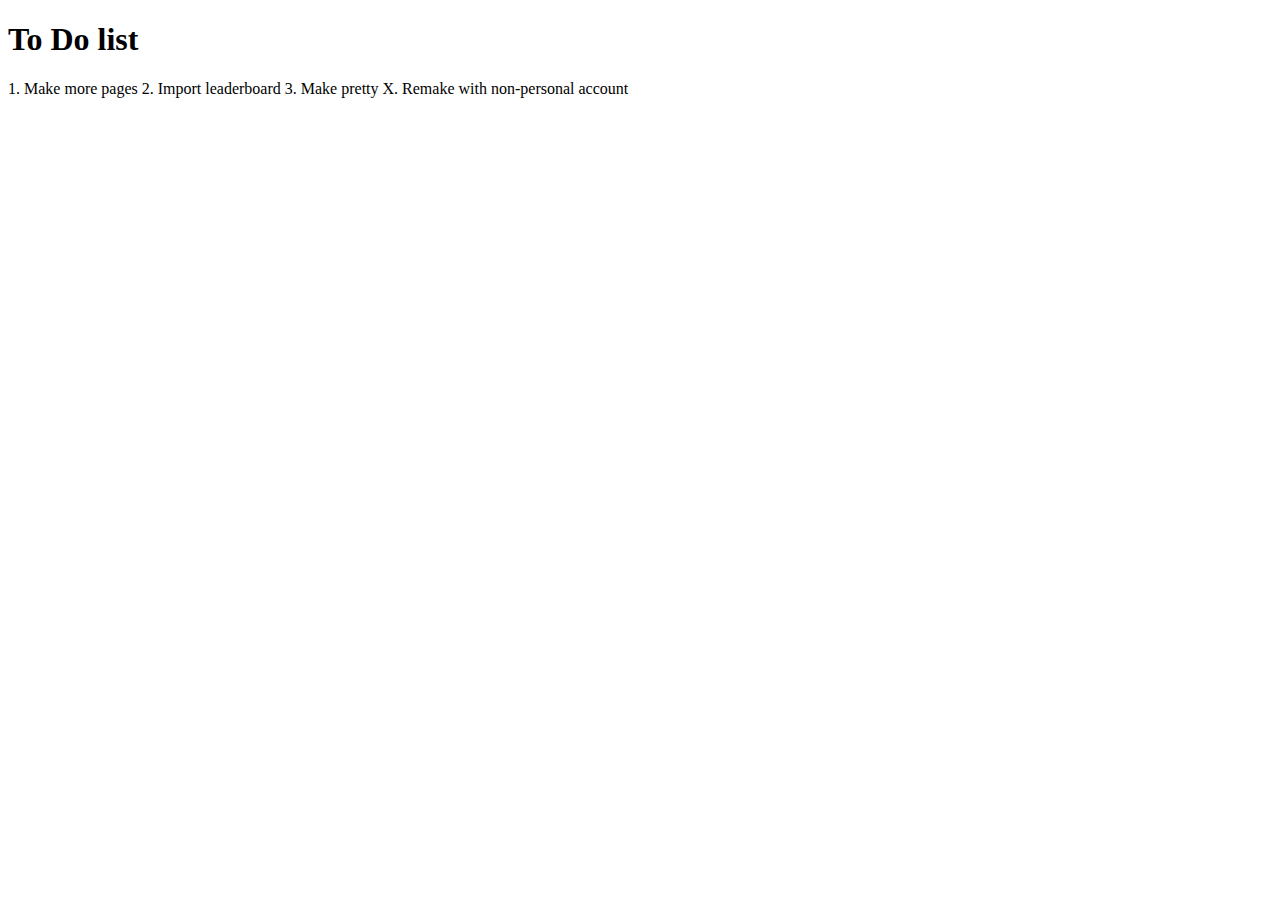
<file: index2.html>
<!DOCTYPE html>
<html>
<head>
  <title>test website</title>
</head>
<body>

<h1>To Do list</h1>
<p>
  1. Make more pages
  2. Import leaderboard
  3. Make pretty
  X. Remake with non-personal account
  </p>

</body>
</html>
</file>
<file: assets/css/main.css>
/*
	Phantom by HTML5 UP
	html5up.net | @ajlkn
	Free for personal and commercial use under the CCA 3.0 license (html5up.net/license)
*/

/* Colour scheme:
default grey1: 585858,		replacement 1: E5E5E5
default grey2: c9c9c9		replacement 1: E5E5E5
default pink1: f2849e,		replacement 1: FCA311
default pink2: ee5f81,		replacement 1: FCA311

article.style1 f2849e (pink)
article.style2 7ecaf6 (blue)
article.style3 7bd0c1 (green)
article.style4 c75b9b (purp)
article.style5 ae85ca (violet)
article.style6 8499e7 (blue)

*/

html, body, div, span, applet, object,
iframe, h1, h2, h3, h4, h5, h6, p, blockquote,
pre, a, abbr, acronym, address, big, cite,
code, under, del, dfn, em, img, ins, kbd, q, s, samp,
small, strike, strong, sub, sup, tt, var, b,
u, i, center, dl, dt, dd, ol, ul, li, fieldset,
form, label, legend, table, caption, tbody,
tfoot, thead, tr, th, td, article, aside,
canvas, details, embed, figure, figcaption,
footer, header, hgroup, menu, nav, output, ruby,
section, summary, time, mark, audio, video {
	margin: 0;
	padding: 0;
	border: 0;
	font-size: 100%;
	font: inherit;
	vertical-align: baseline;}

article, aside, details, figcaption, figure,
footer, header, hgroup, menu, nav, section {
	display: block;}

body {
	line-height: 1;
}

ol, ul {
	list-style: none;
}

blockquote, q {
	quotes: none;
}

	blockquote:before, blockquote:after, q:before, q:after {
		content: '';
		content: none;
	}

table {
	border-collapse: collapse;
	border-spacing: 0;
}

body {
	-webkit-text-size-adjust: none;
}

mark {
	background-color: transparent;
	color: inherit;
}

input::-moz-focus-inner {
	border: 0;
	padding: 0;
}

input, select, textarea {
	-moz-appearance: none;
	-webkit-appearance: none;
	-ms-appearance: none;
	appearance: none;
}

/* Basic */

	@-ms-viewport {
		width: device-width;
	}

	body {
		-ms-overflow-style: scrollbar;
	}

	.just {
		text-align: justify;
	}
	
	@media screen and (max-width: 400px) {

		html, body {
			min-width: 320px;
		}

	}

	html {
		box-sizing: border-box;
	}

	*, *:before, *:after {
		box-sizing: inherit;
	}

	body {
		background: #ffffff;
	}

		body.is-preload *, body.is-preload *:before, body.is-preload *:after {
			-moz-animation: none !important;
			-webkit-animation: none !important;
			-ms-animation: none !important;
			animation: none !important;
			-moz-transition: none !important;
			-webkit-transition: none !important;
			-ms-transition: none !important;
			transition: none !important;
		}

/* Type */

	body, input, select, textarea {
		color: #585858;
		font-family: "Source Sans Pro", Helvetica, sans-serif;
		font-size: 16pt;
		font-weight: 300;
		line-height: 1.75;
	}

		@media screen and (max-width: 1680px) {

			body, input, select, textarea {
				font-size: 14pt;
			}

		}

		@media screen and (max-width: 1280px) {

			body, input, select, textarea {
				font-size: 12pt;
			}

		}

	a {
		-moz-transition: border-bottom-color 0.2s ease, color 0.2s ease;
		-webkit-transition: border-bottom-color 0.2s ease, color 0.2s ease;
		-ms-transition: border-bottom-color 0.2s ease, color 0.2s ease;
		transition: border-bottom-color 0.2s ease, color 0.2s ease;
		text-decoration: none;
		color: #585858;
		border-bottom: dotted 1px rgba(88, 88, 88, 0.5);
	}

		a:hover {
			border-bottom-color: transparent;
			color: #FCA311 !important;
		}

	strong, b {
		font-weight: 900;
	}

	em, i {
		font-style: italic;
	}

	p {
		margin: 0 0 1em 0;
	}

	h1 {
		font-size: 2.75em;
		font-weight: 700;
		line-height: 1.3;
		margin: 0 0 0.75em 0;
		letter-spacing: -0.035em;
	}

		h1 a {
			color: inherit;
		}

		@media screen and (max-width: 736px) {

			h1 {
				font-size: 2em;
				margin: 0 0 1em 0;
			}

		}

		@media screen and (max-width: 360px) {

			h1 {
				font-size: 1.75em;
			}

		}

	h2, h3, h4, h5, h6 {
		font-weight: 900;
		line-height: 1.5;
		margin: 0 0 1em 0;
		text-transform: uppercase;
		letter-spacing: 0.35em;
	}

		h2 a, h3 a, h4 a, h5 a, h6 a {
			color: inherit;
		}

	h2 {
		font-size: 1.1em;
	}

	h3 {
		font-size: 1em;
	}

	h4 {
		font-size: 0.8em;
	}

	h5 {
		font-size: 0.8em;
	}

	h6 {
		font-size: 0.8em;
	}

	@media screen and (max-width: 980px) {

		h1 br, h2 br, h3 br, h4 br, h5 br, h6 br {
			display: none;
		}

	}

	@media screen and (max-width: 736px) {

		h2 {
			font-size: 1em;
		}

		h3 {
			font-size: 0.8em;
		}

	}

	sub {
		font-size: 0.8em;
		position: relative;
		top: 0.5em;
	}

	sup {
		font-size: 0.8em;
		position: relative;
		top: -0.5em;
	}

	blockquote {
		border-left: solid 4px #c9c9c9;
		font-style: italic;
		margin: 0 0 2em 0;
		padding: 0.5em 1em 0.5em 1em;
	}

	code {
		background: rgba(144, 144, 144, 0.075);
		border-radius: 4px;
		border: solid 1px #c9c9c9;
		font-family: "Courier New", monospace;
		font-size: 0.9em;
		margin: 0 0.25em;
		padding: 0.25em 0.65em;
	}
	
	under {
		font-size: 0.9em;
		font-style: italic;
		position: relative;
		top: -0.5em;
	}

	pre {
		-webkit-overflow-scrolling: touch;
		font-family: "Courier New", monospace;
		font-size: 0.9em;
		margin: 0 0 2em 0;
	}

		pre code {
			display: block;
			line-height: 1.75;
			padding: 1em 1.5em;
			overflow-x: auto;
		}

	hr {
		border: 0;
		border-bottom: solid 1px #c9c9c9;
		margin: 2em 0;
	}

		hr.major {
			margin: 3em 0;
		}

	.align-left {
		text-align: left;
	}

	.align-center {
		text-align: center;
	}

	.align-right {
		text-align: right;
	}

/* Row */

	.row {
		display: flex;
		flex-wrap: wrap;
		box-sizing: border-box;
		align-items: stretch;
	}

		.row > * {
			box-sizing: border-box;
		}

		.row.gtr-uniform > * > :last-child {
			margin-bottom: 0;
		}

		.row.aln-left {
			justify-content: flex-start;
		}

		.row.aln-center {
			justify-content: center;
		}

		.row.aln-right {
			justify-content: flex-end;
		}

		.row.aln-top {
			align-items: flex-start;
		}

		.row.aln-middle {
			align-items: center;
		}

		.row.aln-bottom {
			align-items: flex-end;
		}

		.row > .imp {
			order: -1;
		}

		.row > .col-1 {
			width: 8.33333%;
		}

		.row > .off-1 {
			margin-left: 8.33333%;
		}

		.row > .col-2 {
			width: 16.66667%;
		}

		.row > .off-2 {
			margin-left: 16.66667%;
		}

		.row > .col-3 {
			width: 25%;
		}

		.row > .off-3 {
			margin-left: 25%;
		}

		.row > .col-4 {
			width: 33.33333%;
		}

		.row > .off-4 {
			margin-left: 33.33333%;
		}

		.row > .col-5 {
			width: 41.66667%;
		}

		.row > .off-5 {
			margin-left: 41.66667%;
		}

		.row > .col-6 {
			width: 50%;
		}

		.row > .off-6 {
			margin-left: 50%;
		}

		.row > .col-7 {
			width: 58.33333%;
		}

		.row > .off-7 {
			margin-left: 58.33333%;
		}

		.row > .col-8 {
			width: 66.66667%;
		}

		.row > .off-8 {
			margin-left: 66.66667%;
		}

		.row > .col-9 {
			width: 75%;
		}

		.row > .off-9 {
			margin-left: 75%;
		}

		.row > .col-10 {
			width: 83.33333%;
		}

		.row > .off-10 {
			margin-left: 83.33333%;
		}

		.row > .col-11 {
			width: 91.66667%;
		}

		.row > .off-11 {
			margin-left: 91.66667%;
		}

		.row > .col-12 {
			width: 100%;
		}

		.row > .off-12 {
			margin-left: 100%;
		}

		.row.gtr-0 {
			margin-top: 0;
			margin-left: 0em;
		}

			.row.gtr-0 > * {
				padding: 0 0 0 0em;
			}

			.row.gtr-0.gtr-uniform {
				margin-top: 0em;
			}

				.row.gtr-0.gtr-uniform > * {
					padding-top: 0em;
				}

		.row.gtr-25 {
			margin-top: 0;
			margin-left: -0.5em;
		}

			.row.gtr-25 > * {
				padding: 0 0 0 0.5em;
			}

			.row.gtr-25.gtr-uniform {
				margin-top: -0.5em;
			}

				.row.gtr-25.gtr-uniform > * {
					padding-top: 0.5em;
				}

		.row.gtr-50 {
			margin-top: 0;
			margin-left: -1em;
		}

			.row.gtr-50 > * {
				padding: 0 0 0 1em;
			}

			.row.gtr-50.gtr-uniform {
				margin-top: -1em;
			}

				.row.gtr-50.gtr-uniform > * {
					padding-top: 1em;
				}

		.row {
			margin-top: 0;
			margin-left: -2em;
		}

			.row > * {
				padding: 0 0 0 2em;
			}

			.row.gtr-uniform {
				margin-top: -2em;
			}

				.row.gtr-uniform > * {
					padding-top: 2em;
				}

		.row.gtr-150 {
			margin-top: 0;
			margin-left: -3em;
		}

			.row.gtr-150 > * {
				padding: 0 0 0 3em;
			}

			.row.gtr-150.gtr-uniform {
				margin-top: -3em;
			}

				.row.gtr-150.gtr-uniform > * {
					padding-top: 3em;
				}

		.row.gtr-200 {
			margin-top: 0;
			margin-left: -4em;
		}

			.row.gtr-200 > * {
				padding: 0 0 0 4em;
			}

			.row.gtr-200.gtr-uniform {
				margin-top: -4em;
			}

				.row.gtr-200.gtr-uniform > * {
					padding-top: 4em;
				}

		@media screen and (max-width: 1680px) {

			.row {
				display: flex;
				flex-wrap: wrap;
				box-sizing: border-box;
				align-items: stretch;
			}

				.row > * {
					box-sizing: border-box;
				}

				.row.gtr-uniform > * > :last-child {
					margin-bottom: 0;
				}

				.row.aln-left {
					justify-content: flex-start;
				}

				.row.aln-center {
					justify-content: center;
				}

				.row.aln-right {
					justify-content: flex-end;
				}

				.row.aln-top {
					align-items: flex-start;
				}

				.row.aln-middle {
					align-items: center;
				}

				.row.aln-bottom {
					align-items: flex-end;
				}

				.row > .imp-xlarge {
					order: -1;
				}

				.row > .col-1-xlarge {
					width: 8.33333%;
				}

				.row > .off-1-xlarge {
					margin-left: 8.33333%;
				}

				.row > .col-2-xlarge {
					width: 16.66667%;
				}

				.row > .off-2-xlarge {
					margin-left: 16.66667%;
				}

				.row > .col-3-xlarge {
					width: 25%;
				}

				.row > .off-3-xlarge {
					margin-left: 25%;
				}

				.row > .col-4-xlarge {
					width: 33.33333%;
				}

				.row > .off-4-xlarge {
					margin-left: 33.33333%;
				}

				.row > .col-5-xlarge {
					width: 41.66667%;
				}

				.row > .off-5-xlarge {
					margin-left: 41.66667%;
				}

				.row > .col-6-xlarge {
					width: 50%;
				}

				.row > .off-6-xlarge {
					margin-left: 50%;
				}

				.row > .col-7-xlarge {
					width: 58.33333%;
				}

				.row > .off-7-xlarge {
					margin-left: 58.33333%;
				}

				.row > .col-8-xlarge {
					width: 66.66667%;
				}

				.row > .off-8-xlarge {
					margin-left: 66.66667%;
				}

				.row > .col-9-xlarge {
					width: 75%;
				}

				.row > .off-9-xlarge {
					margin-left: 75%;
				}

				.row > .col-10-xlarge {
					width: 83.33333%;
				}

				.row > .off-10-xlarge {
					margin-left: 83.33333%;
				}

				.row > .col-11-xlarge {
					width: 91.66667%;
				}

				.row > .off-11-xlarge {
					margin-left: 91.66667%;
				}

				.row > .col-12-xlarge {
					width: 100%;
				}

				.row > .off-12-xlarge {
					margin-left: 100%;
				}

				.row.gtr-0 {
					margin-top: 0;
					margin-left: 0em;
				}

					.row.gtr-0 > * {
						padding: 0 0 0 0em;
					}

					.row.gtr-0.gtr-uniform {
						margin-top: 0em;
					}

						.row.gtr-0.gtr-uniform > * {
							padding-top: 0em;
						}

				.row.gtr-25 {
					margin-top: 0;
					margin-left: -0.5em;
				}

					.row.gtr-25 > * {
						padding: 0 0 0 0.5em;
					}

					.row.gtr-25.gtr-uniform {
						margin-top: -0.5em;
					}

						.row.gtr-25.gtr-uniform > * {
							padding-top: 0.5em;
						}

				.row.gtr-50 {
					margin-top: 0;
					margin-left: -1em;
				}

					.row.gtr-50 > * {
						padding: 0 0 0 1em;
					}

					.row.gtr-50.gtr-uniform {
						margin-top: -1em;
					}

						.row.gtr-50.gtr-uniform > * {
							padding-top: 1em;
						}

				.row {
					margin-top: 0;
					margin-left: -2em;
				}

					.row > * {
						padding: 0 0 0 2em;
					}

					.row.gtr-uniform {
						margin-top: -2em;
					}

						.row.gtr-uniform > * {
							padding-top: 2em;
						}

				.row.gtr-150 {
					margin-top: 0;
					margin-left: -3em;
				}

					.row.gtr-150 > * {
						padding: 0 0 0 3em;
					}

					.row.gtr-150.gtr-uniform {
						margin-top: -3em;
					}

						.row.gtr-150.gtr-uniform > * {
							padding-top: 3em;
						}

				.row.gtr-200 {
					margin-top: 0;
					margin-left: -4em;
				}

					.row.gtr-200 > * {
						padding: 0 0 0 4em;
					}

					.row.gtr-200.gtr-uniform {
						margin-top: -4em;
					}

						.row.gtr-200.gtr-uniform > * {
							padding-top: 4em;
						}

		}

		@media screen and (max-width: 1280px) {

			.row {
				display: flex;
				flex-wrap: wrap;
				box-sizing: border-box;
				align-items: stretch;
			}

				.row > * {
					box-sizing: border-box;
				}

				.row.gtr-uniform > * > :last-child {
					margin-bottom: 0;
				}

				.row.aln-left {
					justify-content: flex-start;
				}

				.row.aln-center {
					justify-content: center;
				}

				.row.aln-right {
					justify-content: flex-end;
				}

				.row.aln-top {
					align-items: flex-start;
				}

				.row.aln-middle {
					align-items: center;
				}

				.row.aln-bottom {
					align-items: flex-end;
				}

				.row > .imp-large {
					order: -1;
				}

				.row > .col-1-large {
					width: 8.33333%;
				}

				.row > .off-1-large {
					margin-left: 8.33333%;
				}

				.row > .col-2-large {
					width: 16.66667%;
				}

				.row > .off-2-large {
					margin-left: 16.66667%;
				}

				.row > .col-3-large {
					width: 25%;
				}

				.row > .off-3-large {
					margin-left: 25%;
				}

				.row > .col-4-large {
					width: 33.33333%;
				}

				.row > .off-4-large {
					margin-left: 33.33333%;
				}

				.row > .col-5-large {
					width: 41.66667%;
				}

				.row > .off-5-large {
					margin-left: 41.66667%;
				}

				.row > .col-6-large {
					width: 50%;
				}

				.row > .off-6-large {
					margin-left: 50%;
				}

				.row > .col-7-large {
					width: 58.33333%;
				}

				.row > .off-7-large {
					margin-left: 58.33333%;
				}

				.row > .col-8-large {
					width: 66.66667%;
				}

				.row > .off-8-large {
					margin-left: 66.66667%;
				}

				.row > .col-9-large {
					width: 75%;
				}

				.row > .off-9-large {
					margin-left: 75%;
				}

				.row > .col-10-large {
					width: 83.33333%;
				}

				.row > .off-10-large {
					margin-left: 83.33333%;
				}

				.row > .col-11-large {
					width: 91.66667%;
				}

				.row > .off-11-large {
					margin-left: 91.66667%;
				}

				.row > .col-12-large {
					width: 100%;
				}

				.row > .off-12-large {
					margin-left: 100%;
				}

				.row.gtr-0 {
					margin-top: 0;
					margin-left: 0em;
				}

					.row.gtr-0 > * {
						padding: 0 0 0 0em;
					}

					.row.gtr-0.gtr-uniform {
						margin-top: 0em;
					}

						.row.gtr-0.gtr-uniform > * {
							padding-top: 0em;
						}

				.row.gtr-25 {
					margin-top: 0;
					margin-left: -0.5em;
				}

					.row.gtr-25 > * {
						padding: 0 0 0 0.5em;
					}

					.row.gtr-25.gtr-uniform {
						margin-top: -0.5em;
					}

						.row.gtr-25.gtr-uniform > * {
							padding-top: 0.5em;
						}

				.row.gtr-50 {
					margin-top: 0;
					margin-left: -1em;
				}

					.row.gtr-50 > * {
						padding: 0 0 0 1em;
					}

					.row.gtr-50.gtr-uniform {
						margin-top: -1em;
					}

						.row.gtr-50.gtr-uniform > * {
							padding-top: 1em;
						}

				.row {
					margin-top: 0;
					margin-left: -2em;
				}

					.row > * {
						padding: 0 0 0 2em;
					}

					.row.gtr-uniform {
						margin-top: -2em;
					}

						.row.gtr-uniform > * {
							padding-top: 2em;
						}

				.row.gtr-150 {
					margin-top: 0;
					margin-left: -3em;
				}

					.row.gtr-150 > * {
						padding: 0 0 0 3em;
					}

					.row.gtr-150.gtr-uniform {
						margin-top: -3em;
					}

						.row.gtr-150.gtr-uniform > * {
							padding-top: 3em;
						}

				.row.gtr-200 {
					margin-top: 0;
					margin-left: -4em;
				}

					.row.gtr-200 > * {
						padding: 0 0 0 4em;
					}

					.row.gtr-200.gtr-uniform {
						margin-top: -4em;
					}

						.row.gtr-200.gtr-uniform > * {
							padding-top: 4em;
						}

		}

		@media screen and (max-width: 980px) {

			.row {
				display: flex;
				flex-wrap: wrap;
				box-sizing: border-box;
				align-items: stretch;
			}

				.row > * {
					box-sizing: border-box;
				}

				.row.gtr-uniform > * > :last-child {
					margin-bottom: 0;
				}

				.row.aln-left {
					justify-content: flex-start;
				}

				.row.aln-center {
					justify-content: center;
				}

				.row.aln-right {
					justify-content: flex-end;
				}

				.row.aln-top {
					align-items: flex-start;
				}

				.row.aln-middle {
					align-items: center;
				}

				.row.aln-bottom {
					align-items: flex-end;
				}

				.row > .imp-medium {
					order: -1;
				}

				.row > .col-1-medium {
					width: 8.33333%;
				}

				.row > .off-1-medium {
					margin-left: 8.33333%;
				}

				.row > .col-2-medium {
					width: 16.66667%;
				}

				.row > .off-2-medium {
					margin-left: 16.66667%;
				}

				.row > .col-3-medium {
					width: 25%;
				}

				.row > .off-3-medium {
					margin-left: 25%;
				}

				.row > .col-4-medium {
					width: 33.33333%;
				}

				.row > .off-4-medium {
					margin-left: 33.33333%;
				}

				.row > .col-5-medium {
					width: 41.66667%;
				}

				.row > .off-5-medium {
					margin-left: 41.66667%;
				}

				.row > .col-6-medium {
					width: 50%;
				}

				.row > .off-6-medium {
					margin-left: 50%;
				}

				.row > .col-7-medium {
					width: 58.33333%;
				}

				.row > .off-7-medium {
					margin-left: 58.33333%;
				}

				.row > .col-8-medium {
					width: 66.66667%;
				}

				.row > .off-8-medium {
					margin-left: 66.66667%;
				}

				.row > .col-9-medium {
					width: 75%;
				}

				.row > .off-9-medium {
					margin-left: 75%;
				}

				.row > .col-10-medium {
					width: 83.33333%;
				}

				.row > .off-10-medium {
					margin-left: 83.33333%;
				}

				.row > .col-11-medium {
					width: 91.66667%;
				}

				.row > .off-11-medium {
					margin-left: 91.66667%;
				}

				.row > .col-12-medium {
					width: 100%;
				}

				.row > .off-12-medium {
					margin-left: 100%;
				}

				.row.gtr-0 {
					margin-top: 0;
					margin-left: 0em;
				}

					.row.gtr-0 > * {
						padding: 0 0 0 0em;
					}

					.row.gtr-0.gtr-uniform {
						margin-top: 0em;
					}

						.row.gtr-0.gtr-uniform > * {
							padding-top: 0em;
						}

				.row.gtr-25 {
					margin-top: 0;
					margin-left: -0.375em;
				}

					.row.gtr-25 > * {
						padding: 0 0 0 0.375em;
					}

					.row.gtr-25.gtr-uniform {
						margin-top: -0.375em;
					}

						.row.gtr-25.gtr-uniform > * {
							padding-top: 0.375em;
						}

				.row.gtr-50 {
					margin-top: 0;
					margin-left: -0.75em;
				}

					.row.gtr-50 > * {
						padding: 0 0 0 0.75em;
					}

					.row.gtr-50.gtr-uniform {
						margin-top: -0.75em;
					}

						.row.gtr-50.gtr-uniform > * {
							padding-top: 0.75em;
						}

				.row {
					margin-top: 0;
					margin-left: -1.5em;
				}

					.row > * {
						padding: 0 0 0 1.5em;
					}

					.row.gtr-uniform {
						margin-top: -1.5em;
					}

						.row.gtr-uniform > * {
							padding-top: 1.5em;
						}

				.row.gtr-150 {
					margin-top: 0;
					margin-left: -2.25em;
				}

					.row.gtr-150 > * {
						padding: 0 0 0 2.25em;
					}

					.row.gtr-150.gtr-uniform {
						margin-top: -2.25em;
					}

						.row.gtr-150.gtr-uniform > * {
							padding-top: 2.25em;
						}

				.row.gtr-200 {
					margin-top: 0;
					margin-left: -3em;
				}

					.row.gtr-200 > * {
						padding: 0 0 0 3em;
					}

					.row.gtr-200.gtr-uniform {
						margin-top: -3em;
					}

						.row.gtr-200.gtr-uniform > * {
							padding-top: 3em;
						}

		}

		@media screen and (max-width: 736px) {

			.row {
				display: flex;
				flex-wrap: wrap;
				box-sizing: border-box;
				align-items: stretch;
			}

				.row > * {
					box-sizing: border-box;
				}

				.row.gtr-uniform > * > :last-child {
					margin-bottom: 0;
				}

				.row.aln-left {
					justify-content: flex-start;
				}

				.row.aln-center {
					justify-content: center;
				}

				.row.aln-right {
					justify-content: flex-end;
				}

				.row.aln-top {
					align-items: flex-start;
				}

				.row.aln-middle {
					align-items: center;
				}

				.row.aln-bottom {
					align-items: flex-end;
				}

				.row > .imp-small {
					order: -1;
				}

				.row > .col-1-small {
					width: 8.33333%;
				}

				.row > .off-1-small {
					margin-left: 8.33333%;
				}

				.row > .col-2-small {
					width: 16.66667%;
				}

				.row > .off-2-small {
					margin-left: 16.66667%;
				}

				.row > .col-3-small {
					width: 25%;
				}

				.row > .off-3-small {
					margin-left: 25%;
				}

				.row > .col-4-small {
					width: 33.33333%;
				}

				.row > .off-4-small {
					margin-left: 33.33333%;
				}

				.row > .col-5-small {
					width: 41.66667%;
				}

				.row > .off-5-small {
					margin-left: 41.66667%;
				}

				.row > .col-6-small {
					width: 50%;
				}

				.row > .off-6-small {
					margin-left: 50%;
				}

				.row > .col-7-small {
					width: 58.33333%;
				}

				.row > .off-7-small {
					margin-left: 58.33333%;
				}

				.row > .col-8-small {
					width: 66.66667%;
				}

				.row > .off-8-small {
					margin-left: 66.66667%;
				}

				.row > .col-9-small {
					width: 75%;
				}

				.row > .off-9-small {
					margin-left: 75%;
				}

				.row > .col-10-small {
					width: 83.33333%;
				}

				.row > .off-10-small {
					margin-left: 83.33333%;
				}

				.row > .col-11-small {
					width: 91.66667%;
				}

				.row > .off-11-small {
					margin-left: 91.66667%;
				}

				.row > .col-12-small {
					width: 100%;
				}

				.row > .off-12-small {
					margin-left: 100%;
				}

				.row.gtr-0 {
					margin-top: 0;
					margin-left: 0em;
				}

					.row.gtr-0 > * {
						padding: 0 0 0 0em;
					}

					.row.gtr-0.gtr-uniform {
						margin-top: 0em;
					}

						.row.gtr-0.gtr-uniform > * {
							padding-top: 0em;
						}

				.row.gtr-25 {
					margin-top: 0;
					margin-left: -0.25em;
				}

					.row.gtr-25 > * {
						padding: 0 0 0 0.25em;
					}

					.row.gtr-25.gtr-uniform {
						margin-top: -0.25em;
					}

						.row.gtr-25.gtr-uniform > * {
							padding-top: 0.25em;
						}

				.row.gtr-50 {
					margin-top: 0;
					margin-left: -0.5em;
				}

					.row.gtr-50 > * {
						padding: 0 0 0 0.5em;
					}

					.row.gtr-50.gtr-uniform {
						margin-top: -0.5em;
					}

						.row.gtr-50.gtr-uniform > * {
							padding-top: 0.5em;
						}

				.row {
					margin-top: 0;
					margin-left: -1em;
				}

					.row > * {
						padding: 0 0 0 1em;
					}

					.row.gtr-uniform {
						margin-top: -1em;
					}

						.row.gtr-uniform > * {
							padding-top: 1em;
						}

				.row.gtr-150 {
					margin-top: 0;
					margin-left: -1.5em;
				}

					.row.gtr-150 > * {
						padding: 0 0 0 1.5em;
					}

					.row.gtr-150.gtr-uniform {
						margin-top: -1.5em;
					}

						.row.gtr-150.gtr-uniform > * {
							padding-top: 1.5em;
						}

				.row.gtr-200 {
					margin-top: 0;
					margin-left: -2em;
				}

					.row.gtr-200 > * {
						padding: 0 0 0 2em;
					}

					.row.gtr-200.gtr-uniform {
						margin-top: -2em;
					}

						.row.gtr-200.gtr-uniform > * {
							padding-top: 2em;
						}

		}

		@media screen and (max-width: 400px) {

			.row {
				display: flex;
				flex-wrap: wrap;
				box-sizing: border-box;
				align-items: stretch;
			}

				.row > * {
					box-sizing: border-box;
				}

				.row.gtr-uniform > * > :last-child {
					margin-bottom: 0;
				}

				.row.aln-left {
					justify-content: flex-start;
				}

				.row.aln-center {
					justify-content: center;
				}

				.row.aln-right {
					justify-content: flex-end;
				}

				.row.aln-top {
					align-items: flex-start;
				}

				.row.aln-middle {
					align-items: center;
				}

				.row.aln-bottom {
					align-items: flex-end;
				}

				.row > .imp-xsmall {
					order: -1;
				}

				.row > .col-1-xsmall {
					width: 8.33333%;
				}

				.row > .off-1-xsmall {
					margin-left: 8.33333%;
				}

				.row > .col-2-xsmall {
					width: 16.66667%;
				}

				.row > .off-2-xsmall {
					margin-left: 16.66667%;
				}

				.row > .col-3-xsmall {
					width: 25%;
				}

				.row > .off-3-xsmall {
					margin-left: 25%;
				}

				.row > .col-4-xsmall {
					width: 33.33333%;
				}

				.row > .off-4-xsmall {
					margin-left: 33.33333%;
				}

				.row > .col-5-xsmall {
					width: 41.66667%;
				}

				.row > .off-5-xsmall {
					margin-left: 41.66667%;
				}

				.row > .col-6-xsmall {
					width: 50%;
				}

				.row > .off-6-xsmall {
					margin-left: 50%;
				}

				.row > .col-7-xsmall {
					width: 58.33333%;
				}

				.row > .off-7-xsmall {
					margin-left: 58.33333%;
				}

				.row > .col-8-xsmall {
					width: 66.66667%;
				}

				.row > .off-8-xsmall {
					margin-left: 66.66667%;
				}

				.row > .col-9-xsmall {
					width: 75%;
				}

				.row > .off-9-xsmall {
					margin-left: 75%;
				}

				.row > .col-10-xsmall {
					width: 83.33333%;
				}

				.row > .off-10-xsmall {
					margin-left: 83.33333%;
				}

				.row > .col-11-xsmall {
					width: 91.66667%;
				}

				.row > .off-11-xsmall {
					margin-left: 91.66667%;
				}

				.row > .col-12-xsmall {
					width: 100%;
				}

				.row > .off-12-xsmall {
					margin-left: 100%;
				}

				.row.gtr-0 {
					margin-top: 0;
					margin-left: 0em;
				}

					.row.gtr-0 > * {
						padding: 0 0 0 0em;
					}

					.row.gtr-0.gtr-uniform {
						margin-top: 0em;
					}

						.row.gtr-0.gtr-uniform > * {
							padding-top: 0em;
						}

				.row.gtr-25 {
					margin-top: 0;
					margin-left: -0.25em;
				}

					.row.gtr-25 > * {
						padding: 0 0 0 0.25em;
					}

					.row.gtr-25.gtr-uniform {
						margin-top: -0.25em;
					}

						.row.gtr-25.gtr-uniform > * {
							padding-top: 0.25em;
						}

				.row.gtr-50 {
					margin-top: 0;
					margin-left: -0.5em;
				}

					.row.gtr-50 > * {
						padding: 0 0 0 0.5em;
					}

					.row.gtr-50.gtr-uniform {
						margin-top: -0.5em;
					}

						.row.gtr-50.gtr-uniform > * {
							padding-top: 0.5em;
						}

				.row {
					margin-top: 0;
					margin-left: -1em;
				}

					.row > * {
						padding: 0 0 0 1em;
					}

					.row.gtr-uniform {
						margin-top: -1em;
					}

						.row.gtr-uniform > * {
							padding-top: 1em;
						}

				.row.gtr-150 {
					margin-top: 0;
					margin-left: -1.5em;
				}

					.row.gtr-150 > * {
						padding: 0 0 0 1.5em;
					}

					.row.gtr-150.gtr-uniform {
						margin-top: -1.5em;
					}

						.row.gtr-150.gtr-uniform > * {
							padding-top: 1.5em;
						}

				.row.gtr-200 {
					margin-top: 0;
					margin-left: -2em;
				}

					.row.gtr-200 > * {
						padding: 0 0 0 2em;
					}

					.row.gtr-200.gtr-uniform {
						margin-top: -2em;
					}

						.row.gtr-200.gtr-uniform > * {
							padding-top: 2em;
						}

		}

/* Section/Article */

	section.special, article.special {
		text-align: center;
	}

	header p {
		margin-top: -1em;
	}

	@media screen and (max-width: 736px) {

		header p {
			margin-top: 0;
		}

	}

/* Icon */

	.icon {
		text-decoration: none;
		border-bottom: none;
		position: relative;
	}

		.icon:before {
			-moz-osx-font-smoothing: grayscale;
			-webkit-font-smoothing: antialiased;
			display: inline-block;
			font-style: normal;
			font-variant: normal;
			text-rendering: auto;
			line-height: 1;
			text-transform: none !important;
			font-family: 'Font Awesome 5 Free';
			font-weight: 400;
		}

		.icon > .label {
			display: none;
		}

		.icon:before {
			line-height: inherit;
		}

		.icon.solid:before {
			font-weight: 900;
		}

		.icon.brands:before {
			font-family: 'Font Awesome 5 Brands';
		}

		.icon.style2 {
			-moz-transition: background-color 0.2s ease-in-out, color 0.2s ease-in-out, border-color 0.2s ease-in-out;
			-webkit-transition: background-color 0.2s ease-in-out, color 0.2s ease-in-out, border-color 0.2s ease-in-out;
			-ms-transition: background-color 0.2s ease-in-out, color 0.2s ease-in-out, border-color 0.2s ease-in-out;
			transition: background-color 0.2s ease-in-out, color 0.2s ease-in-out, border-color 0.2s ease-in-out;
			background-color: transparent;
			border: solid 1px #c9c9c9;
			border-radius: 4px;
			width: 2.65em;
			height: 2.65em;
			display: inline-block;
			text-align: center;
			line-height: 2.65em;
			color: inherit;
		}

			.icon.style2:before {
				font-size: 1.1em;
			}

			.icon.style2:hover {
				color: #FCA311;
				border-color: #FCA311;
			}

			.icon.style2:active {
				background-color: rgba(242, 132, 158, 0.1);
			}

/* List */

	ol {
		list-style: decimal;
		margin: 0 0 2em 0;
		padding-left: 1.25em;
	}

		ol li {
			padding-left: 0.25em;
		}

	ul {
		list-style: disc;
		margin: 0 0 2em 0;
		padding-left: 1em;
	}

		ul li {
			padding-left: 0.5em;
		}

		ul.alt {
			list-style: none;
			padding-left: 0;
		}

			ul.alt li {
				border-top: solid 1px #c9c9c9;
				padding: 0.5em 0;
			}

				ul.alt li:first-child {
					border-top: 0;
					padding-top: 0;
				}

	dl {
		margin: 0 0 2em 0;
	}

		dl dt {
			display: block;
			font-weight: 900;
			margin: 0 0 1em 0;
		}

		dl dd {
			margin-left: 2em;
		}

/* Actions */

	ul.actions {
		display: -moz-flex;
		display: -webkit-flex;
		display: -ms-flex;
		display: flex;
		cursor: default;
		list-style: none;
		margin-left: -1em;
		padding-left: 0;
	}

		ul.actions li {
			padding: 0 0 0 1em;
			vertical-align: middle;
		}

		ul.actions.special {
			-moz-justify-content: center;
			-webkit-justify-content: center;
			-ms-justify-content: center;
			justify-content: center;
			width: 100%;
			margin-left: 0;
		}

			ul.actions.special li:first-child {
				padding-left: 0;
			}

		ul.actions.stacked {
			-moz-flex-direction: column;
			-webkit-flex-direction: column;
			-ms-flex-direction: column;
			flex-direction: column;
			margin-left: 0;
		}

			ul.actions.stacked li {
				padding: 1.3em 0 0 0;
			}

				ul.actions.stacked li:first-child {
					padding-top: 0;
				}

		ul.actions.fit {
			width: calc(100% + 1em);
		}

			ul.actions.fit li {
				-moz-flex-grow: 1;
				-webkit-flex-grow: 1;
				-ms-flex-grow: 1;
				flex-grow: 1;
				-moz-flex-shrink: 1;
				-webkit-flex-shrink: 1;
				-ms-flex-shrink: 1;
				flex-shrink: 1;
				width: 100%;
			}

				ul.actions.fit li > * {
					width: 100%;
				}

			ul.actions.fit.stacked {
				width: 100%;
			}

		@media screen and (max-width: 400px) {

			ul.actions:not(.fixed) {
				-moz-flex-direction: column;
				-webkit-flex-direction: column;
				-ms-flex-direction: column;
				flex-direction: column;
				margin-left: 0;
				width: 100% !important;
			}

				ul.actions:not(.fixed) li {
					-moz-flex-grow: 1;
					-webkit-flex-grow: 1;
					-ms-flex-grow: 1;
					flex-grow: 1;
					-moz-flex-shrink: 1;
					-webkit-flex-shrink: 1;
					-ms-flex-shrink: 1;
					flex-shrink: 1;
					padding: 1em 0 0 0;
					text-align: center;
					width: 100%;
				}

					ul.actions:not(.fixed) li > * {
						width: 100%;
					}

					ul.actions:not(.fixed) li:first-child {
						padding-top: 0;
					}

					ul.actions:not(.fixed) li input[type="submit"],
					ul.actions:not(.fixed) li input[type="reset"],
					ul.actions:not(.fixed) li input[type="button"],
					ul.actions:not(.fixed) li button,
					ul.actions:not(.fixed) li .button {
						width: 100%;
					}

						ul.actions:not(.fixed) li input[type="submit"].icon:before,
						ul.actions:not(.fixed) li input[type="reset"].icon:before,
						ul.actions:not(.fixed) li input[type="button"].icon:before,
						ul.actions:not(.fixed) li button.icon:before,
						ul.actions:not(.fixed) li .button.icon:before {
							margin-left: -0.5rem;
						}

		}

/* Icons */

	ul.icons {
		cursor: default;
		list-style: none;
		padding-left: 0;
		margin: -1em 0 2em -1em;
	}

		ul.icons li {
			display: inline-block;
			padding: 1em 0 0 1em;
		}

/* Form */

	form {
		margin: 0 0 2em 0;
		overflow-x: hidden;
	}

		form > :last-child {
			margin-bottom: 0;
		}

		form > .fields {
			display: -moz-flex;
			display: -webkit-flex;
			display: -ms-flex;
			display: flex;
			-moz-flex-wrap: wrap;
			-webkit-flex-wrap: wrap;
			-ms-flex-wrap: wrap;
			flex-wrap: wrap;
			width: calc(100% + 3em);
			margin: -1.5em 0 2em -1.5em;
		}

			form > .fields > .field {
				-moz-flex-grow: 0;
				-webkit-flex-grow: 0;
				-ms-flex-grow: 0;
				flex-grow: 0;
				-moz-flex-shrink: 0;
				-webkit-flex-shrink: 0;
				-ms-flex-shrink: 0;
				flex-shrink: 0;
				padding: 1.5em 0 0 1.5em;
				width: calc(100% - 1.5em);
			}

				form > .fields > .field.half {
					width: calc(50% - 0.75em);
				}

				form > .fields > .field.third {
					width: calc(100%/3 - 0.5em);
				}

				form > .fields > .field.quarter {
					width: calc(25% - 0.375em);
				}

		@media screen and (max-width: 400px) {

			form > .fields {
				width: calc(100% + 3em);
				margin: -1.5em 0 2em -1.5em;
			}

				form > .fields > .field {
					padding: 1.5em 0 0 1.5em;
					width: calc(100% - 1.5em);
				}

					form > .fields > .field.half {
						width: calc(100% - 1.5em);
					}

					form > .fields > .field.third {
						width: calc(100% - 1.5em);
					}

					form > .fields > .field.quarter {
						width: calc(100% - 1.5em);
					}

		}

	label {
		display: block;
		font-size: 0.9em;
		font-weight: 900;
		margin: 0 0 1em 0;
	}

	input[type="text"],
	input[type="password"],
	input[type="email"],
	input[type="tel"],
	select,
	textarea {
		-moz-appearance: none;
		-webkit-appearance: none;
		-ms-appearance: none;
		appearance: none;
		background-color: transparent;
		border: none;
		border-radius: 0;
		border-bottom: solid 1px #c9c9c9;
		color: inherit;
		display: block;
		outline: 0;
		padding: 0;
		text-decoration: none;
		width: 100%;
	}

		input[type="text"]:invalid,
		input[type="password"]:invalid,
		input[type="email"]:invalid,
		input[type="tel"]:invalid,
		select:invalid,
		textarea:invalid {
			box-shadow: none;
		}

		input[type="text"]:focus,
		input[type="password"]:focus,
		input[type="email"]:focus,
		input[type="tel"]:focus,
		select:focus,
		textarea:focus {
			border-bottom-color: #FCA311;
			box-shadow: inset 0 -1px 0 0 #FCA311;
		}

	select {
		background-image: url("data:image/svg+xml;charset=utf8,%3Csvg xmlns='http://www.w3.org/2000/svg' width='40' height='40' preserveAspectRatio='none' viewBox='0 0 40 40'%3E%3Cpath d='M9.4,12.3l10.4,10.4l10.4-10.4c0.2-0.2,0.5-0.4,0.9-0.4c0.3,0,0.6,0.1,0.9,0.4l3.3,3.3c0.2,0.2,0.4,0.5,0.4,0.9 c0,0.4-0.1,0.6-0.4,0.9L20.7,31.9c-0.2,0.2-0.5,0.4-0.9,0.4c-0.3,0-0.6-0.1-0.9-0.4L4.3,17.3c-0.2-0.2-0.4-0.5-0.4-0.9 c0-0.4,0.1-0.6,0.4-0.9l3.3-3.3c0.2-0.2,0.5-0.4,0.9-0.4S9.1,12.1,9.4,12.3z' fill='%23c9c9c9' /%3E%3C/svg%3E");
		background-size: 1.25rem;
		background-repeat: no-repeat;
		background-position: calc(100% - 1rem) center;
		height: 3em;
		padding-right: 3em;
		text-overflow: ellipsis;
	}

		select option {
			background: #ffffff;
		}

		select:focus::-ms-value {
			background-color: transparent;
		}

		select::-ms-expand {
			display: none;
		}

	input[type="text"],
	input[type="password"],
	input[type="email"],
	select {
		height: 3em;
	}

	textarea {
		padding: 0;
		min-height: 3.75em;
	}

	input[type="checkbox"],
	input[type="radio"] {
		-moz-appearance: none;
		-webkit-appearance: none;
		-ms-appearance: none;
		appearance: none;
		display: block;
		float: left;
		margin-right: -2em;
		opacity: 0;
		width: 1em;
		z-index: -1;
	}

		input[type="checkbox"] + label,
		input[type="radio"] + label {
			text-decoration: none;
			color: #585858;
			cursor: pointer;
			display: inline-block;
			font-size: 1em;
			font-weight: 300;
			padding-left: 2.55em;
			padding-right: 0.75em;
			position: relative;
		}

			input[type="checkbox"] + label:before,
			input[type="radio"] + label:before {
				-moz-osx-font-smoothing: grayscale;
				-webkit-font-smoothing: antialiased;
				display: inline-block;
				font-style: normal;
				font-variant: normal;
				text-rendering: auto;
				line-height: 1;
				text-transform: none !important;
				font-family: 'Font Awesome 5 Free';
				font-weight: 900;
			}

			input[type="checkbox"] + label:before,
			input[type="radio"] + label:before {
				border-radius: 4px;
				border: solid 1px #c9c9c9;
				content: '';
				display: inline-block;
				font-size: 0.8em;
				height: 2.25em;
				left: 0;
				line-height: 2.25em;
				position: absolute;
				text-align: center;
				top: 0;
				width: 2.25em;
			}

		input[type="checkbox"]:checked + label:before,
		input[type="radio"]:checked + label:before {
			background: #585858;
			border-color: #585858;
			color: #ffffff;
			content: '\f00c';
		}

		input[type="checkbox"]:focus + label:before,
		input[type="radio"]:focus + label:before {
			border-color: #FCA311;
			box-shadow: 0 0 0 1px #FCA311;
		}

	input[type="checkbox"] + label:before {
		border-radius: 4px;
	}

	input[type="radio"] + label:before {
		border-radius: 100%;
	}

/* Box */

	.box {
		border-radius: 4px;
		border: solid 1px #c9c9c9;
		margin-bottom: 2em;
		padding: 1.5em;
	}

		.box > :last-child,
		.box > :last-child > :last-child,
		.box > :last-child > :last-child > :last-child {
			margin-bottom: 0;
		}

		.box.alt {
			border: 0;
			border-radius: 0;
			padding: 0;
		}

/* Image */

	.image {
		border-radius: 4px;
		border: 0;
		display: inline-block;
		position: relative;
	}

		.image img {
			border-radius: 5px;
			display: block;
		}

		.image.left, .image.right {
			max-width: 40%;
		}

			.image.left img, .image.right img {
				width: 100%;
			}

		.image.left {
			float: left;
			padding: 0 1.5em 1em 0;
			top: 0.25em;
		}

		.image.right {
			float: right;
			padding: 0 0 1em 1.5em;
			top: 0.25em;
		}

		.image.small {
			max-height: 150px;
		}
		.image.avatar {
			max-height: 150px;
			-moz-transition: -moz-transform 0.5s ease;
			-webkit-transition: -webkit-transform 0.5s ease;
			-ms-transition: -ms-transform 0.5s ease;
			transition: transform 0.5s ease;
		}

		a:hover .image.avatar, .image.avatar:hover {
			-moz-transform: scale(1.1);
			-webkit-transform: scale(1.1);
			-ms-transform: scale(1.1);
			transform: scale(1.1);
		}
		.interviews a{
                        display: table;
                        border:0;
                        margin-top:2em;
                }
		.image.fit {
			display: block;
			margin: 0 0 2em 0;
			width: 100%;
		}

			.image.fit img {
				width: 100%;
			}

		.image.main {
			display: block;
			margin: 0 0 1em 0;
			width: 100%;
		}

			.image.main img {
				width: 100%;
			}

			@media screen and (max-width: 736px) {

				.image.main {
					margin: 0 0 2em 0;
				}

			}

/* Table */

.tablesorter-headerUnSorted .caret, .tablesorter-headerDesc .fa-caret-up, .tablesorter-headerAsc .fa-caret-down{
	display:none
}
.tablesorter-headerDesc .fa-caret-down{
	display:inline-block;
}
.tablesorter-headerAsc .fa-caret-up{
	display:inline-block;
}

.tablesorter-header-inner span {cursor: pointer}

table .caret {margin-left: 0.5em;}

	.table-wrapper {
		-webkit-overflow-scrolling: touch;
		overflow-x: auto;
	}

	table {
		margin: 0 0 2em 0;
		width: 100%;
	}

		table tbody tr {
			border: solid 1px #c9c9c9;
			border-left: 0;
			border-right: 0;
		}

			table tbody tr:nth-child(2n + 1) {
				background-color: rgba(144, 144, 144, 0.075);
			}

		table td {
			padding: 0.75em 0.75em;
		}

		table th {
			font-size: 0.9em;
			font-weight: 900;
			padding: 0 0.75em 0.75em 0.75em;
			text-align: left;
		}
		table h3 {margin:0;}

		table thead {
			border-bottom: solid 2px #c9c9c9;
		}

		table tfoot {
			border-top: solid 2px #c9c9c9;
		}

		table.alt {
			border-collapse: separate;
		}

			table.alt tbody tr td {
				border: solid 1px #c9c9c9;
				border-left-width: 0;
				border-top-width: 0;
			}

				table.alt tbody tr td:first-child {
					border-left-width: 1px;
				}

			table.alt tbody tr:first-child td {
				border-top-width: 1px;
			}

			table.alt thead {
				border-bottom: 0;
			}

			table.alt tfoot {
				border-top: 0;
			}

		table.plain {
			width: auto;
			border-collapse: separate;
		}
			table.plain td {
				padding: 0.5em 0.5em;
				background-color: #ffffff;
			}
			table.plain th {
				padding: 0.5em 0.5em;
				border-bottom: solid 2px #c9c9c9;
			}
			/* table.plain tr {} */
	@media screen and (max-width: 640px){
		.table-wrapper {
			display: block;
			/* font-size:90%; */
		}
	}
	@media screen and (max-width: 400px){
		table td {
			padding: 0.5em 0.25em;
		}
	}
/* Button */

	.button.primary.icon.solid.fa-download {margin-right: 1em; }

	input[type="submit"],
	input[type="reset"],
	input[type="button"],
	button,
	.button {
		-moz-appearance: none;
		-webkit-appearance: none;
		-ms-appearance: none;
		appearance: none;
		-moz-transition: background-color 0.2s ease-in-out, color 0.2s ease-in-out, box-shadow 0.2s ease-in-out;
		-webkit-transition: background-color 0.2s ease-in-out, color 0.2s ease-in-out, box-shadow 0.2s ease-in-out;
		-ms-transition: background-color 0.2s ease-in-out, color 0.2s ease-in-out, box-shadow 0.2s ease-in-out;
		transition: background-color 0.2s ease-in-out, color 0.2s ease-in-out, box-shadow 0.2s ease-in-out;
		background-color: transparent;
		border-radius: 4px;
		border: 0;
		box-shadow: inset 0 0 0 2px #585858;
		color: #585858 !important;
		cursor: pointer;
		display: inline-block;
		font-size: 0.8em;
		font-weight: 900;
		height: 3.5em;
		letter-spacing: 0.35em;
		line-height: 3.45em;
		overflow: hidden;
		padding: 0 1.25em 0 1.6em;
		text-align: center;
		text-decoration: none;
		text-overflow: ellipsis;
		text-transform: uppercase;
		white-space: nowrap;
	}

		input[type="submit"].icon:before,
		input[type="reset"].icon:before,
		input[type="button"].icon:before,
		button.icon:before,
		.button.icon:before {
			margin-right: 0.5em;
		}

		input[type="submit"].fit,
		input[type="reset"].fit,
		input[type="button"].fit,
		button.fit,
		.button.fit {
			width: 100%;
		}

		input[type="submit"]:hover,
		input[type="reset"]:hover,
		input[type="button"]:hover,
		button:hover,
		.button:hover {
			color: #FCA311 !important;
			box-shadow: inset 0 0 0 2px #FCA311;
		}

		input[type="submit"]:active,
		input[type="reset"]:active,
		input[type="button"]:active,
		button:active,
		.button:active {
			background-color: rgba(242, 132, 158, 0.1);
		}

		input[type="submit"].small,
		input[type="reset"].small,
		input[type="button"].small,
		button.small,
		.button.small {
			font-size: 0.6em;
		}

		input[type="submit"].large,
		input[type="reset"].large,
		input[type="button"].large,
		button.large,
		.button.large {
			font-size: 1em;
		}

		input[type="submit"].primary,
		input[type="reset"].primary,
		input[type="button"].primary,
		button.primary,
		.button.primary {
			box-shadow: none;
			background-color: #585858;
			color: #ffffff !important;
		}

			input[type="submit"].primary:hover,
			input[type="reset"].primary:hover,
			input[type="button"].primary:hover,
			button.primary:hover,
			.button.primary:hover {
				background-color: #FCA311;
			}

			input[type="submit"].primary:active,
			input[type="reset"].primary:active,
			input[type="button"].primary:active,
			button.primary:active,
			.button.primary:active {
				background-color: #ee5f81;
			}

		input[type="submit"].disabled, input[type="submit"]:disabled,
		input[type="reset"].disabled,
		input[type="reset"]:disabled,
		input[type="button"].disabled,
		input[type="button"]:disabled,
		button.disabled,
		button:disabled,
		.button.disabled,
		.button:disabled {
			pointer-events: none;
			opacity: 0.25;
		}

/* Tiles */

	.tiles {
		display: -moz-flex;
		display: -webkit-flex;
		display: -ms-flex;
		display: flex;
		-moz-flex-wrap: wrap;
		-webkit-flex-wrap: wrap;
		-ms-flex-wrap: wrap;
		flex-wrap: wrap;
		position: relative;
		margin: -2.5em 0 0 -2.5em;
	}

		.tiles article {
			-moz-transition: -moz-transform 0.5s ease, opacity 0.5s ease;
			-webkit-transition: -webkit-transform 0.5s ease, opacity 0.5s ease;
			-ms-transition: -ms-transform 0.5s ease, opacity 0.5s ease;
			transition: transform 0.5s ease, opacity 0.5s ease;
			position: relative;
			width: calc(33.33333% - 2.5em);
			margin: 2.5em 0 0 2.5em;
		}

			.tiles article > .image {
				-moz-transition: -moz-transform 0.5s ease;
				-webkit-transition: -webkit-transform 0.5s ease;
				-ms-transition: -ms-transform 0.5s ease;
				transition: transform 0.5s ease;
				position: relative;
				display: block;
				width: 100%;
				border-radius: 4px;
				overflow: hidden;
			}

				.tiles article > .image img {
					display: block;
					width: 100%;
				}

				.tiles article > .image:before {
					pointer-events: none;
					-moz-transition: background-color 0.5s ease, opacity 0.5s ease;
					-webkit-transition: background-color 0.5s ease, opacity 0.5s ease;
					-ms-transition: background-color 0.5s ease, opacity 0.5s ease;
					transition: background-color 0.5s ease, opacity 0.5s ease;
					content: '';
					display: block;
					position: absolute;
					top: 0;
					left: 0;
					width: 100%;
					height: 100%;
					opacity: 1.0;
					z-index: 1;
					opacity: 0.8;
				}

				.tiles article > .image:after {
					pointer-events: none;
					-moz-transition: opacity 0.5s ease;
					-webkit-transition: opacity 0.5s ease;
					-ms-transition: opacity 0.5s ease;
					transition: opacity 0.5s ease;
					content: '';
					display: block;
					position: absolute;
					top: 0;
					left: 0;
					width: 100%;
					height: 100%;
					/*background-image: url("data:image/svg+xml;charset=utf8,%3Csvg xmlns='http://www.w3.org/2000/svg' width='100' height='100' viewBox='0 0 100 100' preserveAspectRatio='none'%3E%3Cstyle%3Eline %7B stroke-width: 0.25px%3B stroke: %23ffffff%3B %7D%3C/style%3E%3Cline x1='0' y1='0' x2='100' y2='100' /%3E%3Cline x1='100' y1='0' x2='0' y2='100' /%3E%3C/svg%3E");*/
					background-position: center;
					background-repeat: no-repeat;
					background-size: 100% 100%;
					opacity: 0.25;
					z-index: 2;
				}

			.tiles article > a {
				display: -moz-flex;
				display: -webkit-flex;
				display: -ms-flex;
				display: flex;
				-moz-flex-direction: column;
				-webkit-flex-direction: column;
				-ms-flex-direction: column;
				flex-direction: column;
				-moz-align-items: center;
				-webkit-align-items: center;
				-ms-align-items: center;
				align-items: center;
				-moz-justify-content: center;
				-webkit-justify-content: center;
				-ms-justify-content: center;
				justify-content: center;
				-moz-transition: background-color 0.5s ease, -moz-transform 0.5s ease;
				-webkit-transition: background-color 0.5s ease, -webkit-transform 0.5s ease;
				-ms-transition: background-color 0.5s ease, -ms-transform 0.5s ease;
				transition: background-color 0.5s ease, transform 0.5s ease;
				position: absolute;
				top: 0;
				left: 0;
				width: 100%;
				height: 100%;
				padding: 1em;
				border-radius: 4px;
				border-bottom: 0;
				color: #ffffff;
				text-align: center;
				text-decoration: none;
				z-index: 3;
				text-shadow: 0px 0px 5px black;
			}

				.tiles article > a > :last-child {
					margin: 0;
				}

				.tiles article > a:hover {
					color: #ffffff !important;
				}

				.tiles article > a h2 {
					margin: 0;
				}

				.tiles article > a .content {
					-moz-transition: max-height 0.5s ease, opacity 0.5s ease;
					-webkit-transition: max-height 0.5s ease, opacity 0.5s ease;
					-ms-transition: max-height 0.5s ease, opacity 0.5s ease;
					transition: max-height 0.5s ease, opacity 0.5s ease;
					width: 100%;
					max-height: 0;
					line-height: 1.5;
					margin-top: 0.35em;
					opacity: 0;
				}

					.tiles article > a .content > :last-child {
						margin-bottom: 0;
					}

			.tiles article.style1 > .image:before {
				background-color: #f2849e;
			}

			.tiles article.style2 > .image:before {
				background-color: #7ecaf6;
			}

			.tiles article.style3 > .image:before {
				background-color: #7bd0c1;
			}

			.tiles article.style4 > .image:before {
				background-color: #c75b9b;
			}

			.tiles article.style5 > .image:before {
				background-color: #ae85ca;
			}

			.tiles article.style6 > .image:before {
				background-color: #8499e7;
			}

			body:not(.is-touch) .tiles article:hover > .image {
				-moz-transform: scale(1.1);
				-webkit-transform: scale(1.1);
				-ms-transform: scale(1.1);
				transform: scale(1.1);
			}

				body:not(.is-touch) .tiles article:hover > .image:before {
					background-color: #333333;
					opacity: 0.35;
				}

				body:not(.is-touch) .tiles article:hover > .image:after {
					opacity: 0;
				}

			body:not(.is-touch) .tiles article:hover .content {
				max-height: 15em;
				opacity: 1;
			}

		* + .tiles {
			margin-top: 2em;
		}

		body.is-preload .tiles article {
			-moz-transform: scale(0.9);
			-webkit-transform: scale(0.9);
			-ms-transform: scale(0.9);
			transform: scale(0.9);
			opacity: 0;
		}

		body.is-touch .tiles article .content {
			max-height: 15em;
			opacity: 1;
		}

		@media screen and (max-width: 1280px) {

			.tiles {
				margin: -1.25em 0 0 -1.25em;
			}

				.tiles article {
					width: calc(33.33333% - 1.25em);
					margin: 1.25em 0 0 1.25em;
				}

		}

		@media screen and (max-width: 980px) {

			.tiles {
				margin: -2.5em 0 0 -2.5em;
			}

				.tiles article {
					width: calc(50% - 2.5em);
					margin: 2.5em 0 0 2.5em;
				}

		}

		@media screen and (max-width: 736px) {

			.tiles {
				margin: -1.25em 0 0 -1.25em;
			}

				.tiles article {
					width: calc(50% - 1.25em);
					margin: 1.25em 0 0 1.25em;
				}

					.tiles article:hover > .image {
						-moz-transform: scale(1.0);
						-webkit-transform: scale(1.0);
						-ms-transform: scale(1.0);
						transform: scale(1.0);
					}

		}

		@media screen and (max-width: 400px) {

			.tiles {
				margin: 0;
			}

				.tiles article {
					width: 100%;
					margin: 1.25em 0 0 0;
				}

		}

/* Header */

	#header {
		padding: 2.5em 0 0.1em 0 ;
	}

		#header .logo {
			display: block;
			border-bottom: 0;
			color: inherit;
			font-weight: 900;
			letter-spacing: 0.35em;
			margin: 0 0 2.5em 0;
			text-decoration: none;
			text-transform: uppercase;
			display: inline-block;
		}

			#header .logo > * {
				display: inline-block;
				vertical-align: middle;
			}

			#header .logo .symbol {
				margin-right: 0.65em;
			}

				#header .logo .symbol img {
					display: block;
					width: 2em;
					height: 2em;
				}

		#header nav {
			position: fixed;
			right: 2em;
			top: 2em;
			z-index: 10000;
		}

			#header nav ul {
				display: -moz-flex;
				display: -webkit-flex;
				display: -ms-flex;
				display: flex;
				-moz-align-items: center;
				-webkit-align-items: center;
				-ms-align-items: center;
				align-items: center;
				list-style: none;
				margin: 0;
				padding: 0;
			}

				#header nav ul li {
					display: block;
					padding: 0;
				}

					#header nav ul li a {
						display: block;
						position: relative;
						height: 3em;
						line-height: 3em;
						padding: 0 1.5em;
						background-color: rgba(255, 255, 255, 0.5);
						border-radius: 4px;
						border: 0;
						font-size: 0.8em;
						font-weight: 900;
						letter-spacing: 0.35em;
						text-transform: uppercase;
						border:1px solid rgba(0, 0, 0, 0.5)
					}

					#header nav ul li a[href="#menu"] {
						-webkit-tap-highlight-color: transparent;
						width: 4em;
						text-indent: 4em;
						font-size: 1em;
						overflow: hidden;
						padding: 0;
						white-space: nowrap;
					}

						#header nav ul li a[href="#menu"]:before, #header nav ul li a[href="#menu"]:after {
							-moz-transition: opacity 0.2s ease;
							-webkit-transition: opacity 0.2s ease;
							-ms-transition: opacity 0.2s ease;
							transition: opacity 0.2s ease;
							content: '';
							display: block;
							position: absolute;
							top: 0;
							left: 0;
							width: 100%;
							height: 100%;
							background-position: center;
							background-repeat: no-repeat;
							background-size: 2em 2em;
						}

						#header nav ul li a[href="#menu"]:before {
							background-image: url("data:image/svg+xml;charset=utf8,%3Csvg xmlns='http://www.w3.org/2000/svg' width='100' height='100' viewBox='0 0 100 100' preserveAspectRatio='none'%3E%3Cstyle%3Eline %7B stroke-width: 8px%3B stroke: %23FCA311%3B %7D%3C/style%3E%3Cline x1='0' y1='25' x2='100' y2='25' /%3E%3Cline x1='0' y1='50' x2='100' y2='50' /%3E%3Cline x1='0' y1='75' x2='100' y2='75' /%3E%3C/svg%3E");
							opacity: 0;
						}

						#header nav ul li a[href="#menu"]:after {
							background-image: url("data:image/svg+xml;charset=utf8,%3Csvg xmlns='http://www.w3.org/2000/svg' width='100' height='100' viewBox='0 0 100 100' preserveAspectRatio='none'%3E%3Cstyle%3Eline %7B stroke-width: 8px%3B stroke: %23585858%3B %7D%3C/style%3E%3Cline x1='0' y1='25' x2='100' y2='25' /%3E%3Cline x1='0' y1='50' x2='100' y2='50' /%3E%3Cline x1='0' y1='75' x2='100' y2='75' /%3E%3C/svg%3E");
							opacity: 1;
						}

						#header nav ul li a[href="#menu"]:hover:before {
							opacity: 1;
						}

						#header nav ul li a[href="#menu"]:hover:after {
							opacity: 0;
						}

		@media screen and (max-width: 736px) {

			#header {
				padding: 4em 0 0.1em 0 ;
			}

				#header nav {
					right: 0.5em;
					top: 0.5em;
				}

					#header nav ul li a[href="#menu"]:before, #header nav ul li a[href="#menu"]:after {
						background-size: 1.5em 1.5em;
					}

		}

/* Menu */

	#wrapper {
		-moz-transition: opacity 0.45s ease;
		-webkit-transition: opacity 0.45s ease;
		-ms-transition: opacity 0.45s ease;
		transition: opacity 0.45s ease;
		opacity: 1;
	}

	#menu {
		-moz-transform: translateX(22em);
		-webkit-transform: translateX(22em);
		-ms-transform: translateX(22em);
		transform: translateX(22em);
		-moz-transition: -moz-transform 0.45s ease, visibility 0.45s;
		-webkit-transition: -webkit-transform 0.45s ease, visibility 0.45s;
		-ms-transition: -ms-transform 0.45s ease, visibility 0.45s;
		transition: transform 0.45s ease, visibility 0.45s;
		position: fixed;
		top: 0;
		right: 0;
		width: 22em;
		max-width: 80%;
		height: 100%;
		-webkit-overflow-scrolling: touch;
		background: #585858;
		color: #ffffff;
		cursor: default;
		visibility: hidden;
		z-index: 10002;
	}

		#menu > .inner {
			-moz-transition: opacity 0.45s ease;
			-webkit-transition: opacity 0.45s ease;
			-ms-transition: opacity 0.45s ease;
			transition: opacity 0.45s ease;
			-webkit-overflow-scrolling: touch;
			position: absolute;
			top: 0;
			left: 0;
			width: 100%;
			height: 100%;
			padding: 2.75em;
			opacity: 0;
			overflow-y: auto;
		}

			#menu > .inner > ul {
				list-style: none;
				margin: 0 0 1em 0;
				padding: 0;
			}

				#menu > .inner > ul > li {
					padding: 0;
					border-top: solid 1px rgba(255, 255, 255, 0.15);
				}

					#menu > .inner > ul > li a {
						display: block;
						padding: 1em 0;
						line-height: 1.5;
						border: 0;
						color: inherit;
					}

					#menu > .inner > ul > li:first-child {
						border-top: 0;
						margin-top: -1em;
					}

		#menu > .close {
			-moz-transition: opacity 0.45s ease, -moz-transform 0.45s ease;
			-webkit-transition: opacity 0.45s ease, -webkit-transform 0.45s ease;
			-ms-transition: opacity 0.45s ease, -ms-transform 0.45s ease;
			transition: opacity 0.45s ease, transform 0.45s ease;
			-moz-transform: scale(0.25) rotate(180deg);
			-webkit-transform: scale(0.25) rotate(180deg);
			-ms-transform: scale(0.25) rotate(180deg);
			transform: scale(0.25) rotate(180deg);
			-webkit-tap-highlight-color: transparent;
			display: block;
			position: absolute;
			top: 2em;
			left: -6em;
			width: 6em;
			text-indent: 6em;
			height: 3em;
			border: 0;
			font-size: 1em;
			opacity: 0;
			overflow: hidden;
			padding: 0;
			white-space: nowrap;
		}

			#menu > .close:before, #menu > .close:after {
				-moz-transition: opacity 0.2s ease;
				-webkit-transition: opacity 0.2s ease;
				-ms-transition: opacity 0.2s ease;
				transition: opacity 0.2s ease;
				content: '';
				display: block;
				position: absolute;
				top: 0;
				left: 0;
				width: 100%;
				height: 100%;
				background-position: center;
				background-repeat: no-repeat;
				background-size: 2em 2em;
			}

			#menu > .close:before {
				background-image: url("data:image/svg+xml;charset=utf8,%3Csvg xmlns='http://www.w3.org/2000/svg' width='100' height='100' viewBox='0 0 100 100' preserveAspectRatio='none'%3E%3Cstyle%3Eline %7B stroke-width: 8px%3B stroke: %23FCA311%3B %7D%3C/style%3E%3Cline x1='15' y1='15' x2='85' y2='85' /%3E%3Cline x1='85' y1='15' x2='15' y2='85' /%3E%3C/svg%3E");
				opacity: 0;
			}

			#menu > .close:after {
				background-image: url("data:image/svg+xml;charset=utf8,%3Csvg xmlns='http://www.w3.org/2000/svg' width='100' height='100' viewBox='0 0 100 100' preserveAspectRatio='none'%3E%3Cstyle%3Eline %7B stroke-width: 8px%3B stroke: %23585858%3B %7D%3C/style%3E%3Cline x1='15' y1='15' x2='85' y2='85' /%3E%3Cline x1='85' y1='15' x2='15' y2='85' /%3E%3C/svg%3E");
				opacity: 1;
			}

			#menu > .close:hover:before {
				opacity: 1;
			}

			#menu > .close:hover:after {
				opacity: 0;
			}

		@media screen and (max-width: 736px) {

			#menu {
				-moz-transform: translateX(16.5em);
				-webkit-transform: translateX(16.5em);
				-ms-transform: translateX(16.5em);
				transform: translateX(16.5em);
				width: 16.5em;
			}

				#menu > .inner {
					padding: 2.75em 1.5em;
				}

				#menu > .close {
					top: 0.5em;
					left: -4.25em;
					width: 4.25em;
					text-indent: 4.25em;
				}

					#menu > .close:before, #menu > .close:after {
						background-size: 1.5em 1.5em;
					}

		}

	body.is-menu-visible #wrapper {
		pointer-events: none;
		cursor: default;
		opacity: 0.25;
	}

	body.is-menu-visible #menu {
		-moz-transform: translateX(0);
		-webkit-transform: translateX(0);
		-ms-transform: translateX(0);
		transform: translateX(0);
		visibility: visible;
	}

		body.is-menu-visible #menu > * {
			opacity: 1;
		}

		body.is-menu-visible #menu .close {
			-moz-transform: scale(1.0) rotate(0deg);
			-webkit-transform: scale(1.0) rotate(0deg);
			-ms-transform: scale(1.0) rotate(0deg);
			transform: scale(1.0) rotate(0deg);
			opacity: 1;
		}

/* Main */

	#main {
		padding: 0em 0 3em 0 ;
	}

		@media screen and (max-width: 736px) {

			#main {
				padding: 0em 0 3em 0 ;
			}

		}
	#main .frames {
		width: 100% ;
	}

/* Footer */

	#footer {
		padding: 2em 0 2em 0 ;
		background-color: #f6f6f6;
	}

		#footer > .inner {
			display: -moz-flex;
			display: -webkit-flex;
			display: -ms-flex;
			display: flex;
			-moz-flex-wrap: wrap;
			-webkit-flex-wrap: wrap;
			-ms-flex-wrap: wrap;
			flex-wrap: wrap;
			-moz-flex-direction: row;
			-webkit-flex-direction: row;
			-ms-flex-direction: row;
			flex-direction: row;
		}

			#footer > .inner > * > :last-child {
				margin-bottom: 0;
			}

			#footer > .inner section:nth-child(1) {
				width: calc(66% - 2.5em);
				margin-right: 2.5em;
			}

			#footer > .inner section:nth-child(2) {
				width: calc(33% - 2.5em);
				margin-left: 2.5em;
			}
			#footer > .inner section {
				display: inline-flex;
				align-items: baseline;
				margin-bottom: -1rem;
			}
			#footer > .inner section .icons {
				margin-left:0;
			}
			#footer > .inner .copyright {
				width: 100%;
				padding: 0;
				margin-top: 2em;
				list-style: none;
				font-size: 0.8em;
				color: rgba(88, 88, 88, 0.5);
			}

				#footer > .inner .copyright a {
					color: inherit;
				}

				#footer > .inner .copyright li {
					display: inline-block;
					border-left: solid 1px rgba(88, 88, 88, 0.15);
					line-height: 1;
					padding: 0 0 0 1em;
					margin: 0 0 0 1em;
				}

					#footer > .inner .copyright li:first-child {
						border-left: 0;
						padding-left: 0;
						margin-left: 0;
					}

		@media screen and (max-width: 1280px) {

			#footer {
				padding: 2em 0 2em 0 ;
			}

				#footer > .inner section:nth-child(1) {
					width: calc(66% - 1.25em);
					margin-right: 1.25em;
				}

				#footer > .inner section:nth-child(2) {
					width: calc(33% - 1.25em);
					margin-left: 1.25em;
				}

		}

		@media screen and (max-width: 980px) {

			#footer > .inner section:nth-child(1) {
				width: 66%;
				margin-right: 0;
			}

			#footer > .inner section:nth-child(2) {
				width: calc(33% - 2.5em);
				margin-left: 2.5em;
			}

		}

		@media screen and (max-width: 736px) {

			#footer {
				padding: 1em 0 1em 0 ;
			}

				#footer > .inner {
					-moz-flex-direction: column;
					-webkit-flex-direction: column;
					-ms-flex-direction: column;
					flex-direction: column;
				}

					#footer > .inner section:nth-child(1) {
						width: 100%;
						margin-right: 0;
						margin: 2em 0 0 0;
					}

					#footer > .inner section:nth-child(2) {
						-moz-order: -1;
						-webkit-order: -1;
						-ms-order: -1;
						order: -1;
						width: 100%;
						margin-left: 0;
					}

					#footer > .inner .copyright {
						margin-top: 3em;
					}

		}

		@media screen and (max-width: 400px) {

			#footer > .inner .copyright {
				margin-top: 2em;
			}

				#footer > .inner .copyright li {
					border-left: 0;
					padding-left: 0;
					margin: 0.75em 0 0 0;
					display: block;
					line-height: inherit;
				}

					#footer > .inner .copyright li:first-child {
						margin-top: 0;
					}

		}

/* Wrapper */

	#wrapper > * > .inner {
		width: 100%;
		max-width: 68em;
		margin: 0 auto;
		padding: 0 2.5em;
	}

		@media screen and (max-width: 736px) {

			#wrapper > * > .inner {
				padding: 0 1.25em;
			}

		}

/*
		Darkmode
*/

.thememode {
	display: flex;
}
.thememode button:first-of-type{
	margin-left:0;
}
.thememode button:last-of-type{
	margin-right:0;
}
.thememode button{
	box-shadow: inset 0 0 0 2px #fff;
	color: #fff !important;
	flex-grow: 1;
	margin:0 0.5em;
	padding: 0;
}
.thememode button:hover{
	color: #FCA311 !important;
	box-shadow: inset 0 0 0 2px #FCA311;
}

html.darkmode, html.darkmode .heroimage, html.darkmode img.image{
	filter: invert(1) hue-rotate(180deg);
}
html.darkmode .tiles article > a{
	font-weight: bold;
}
</file>
